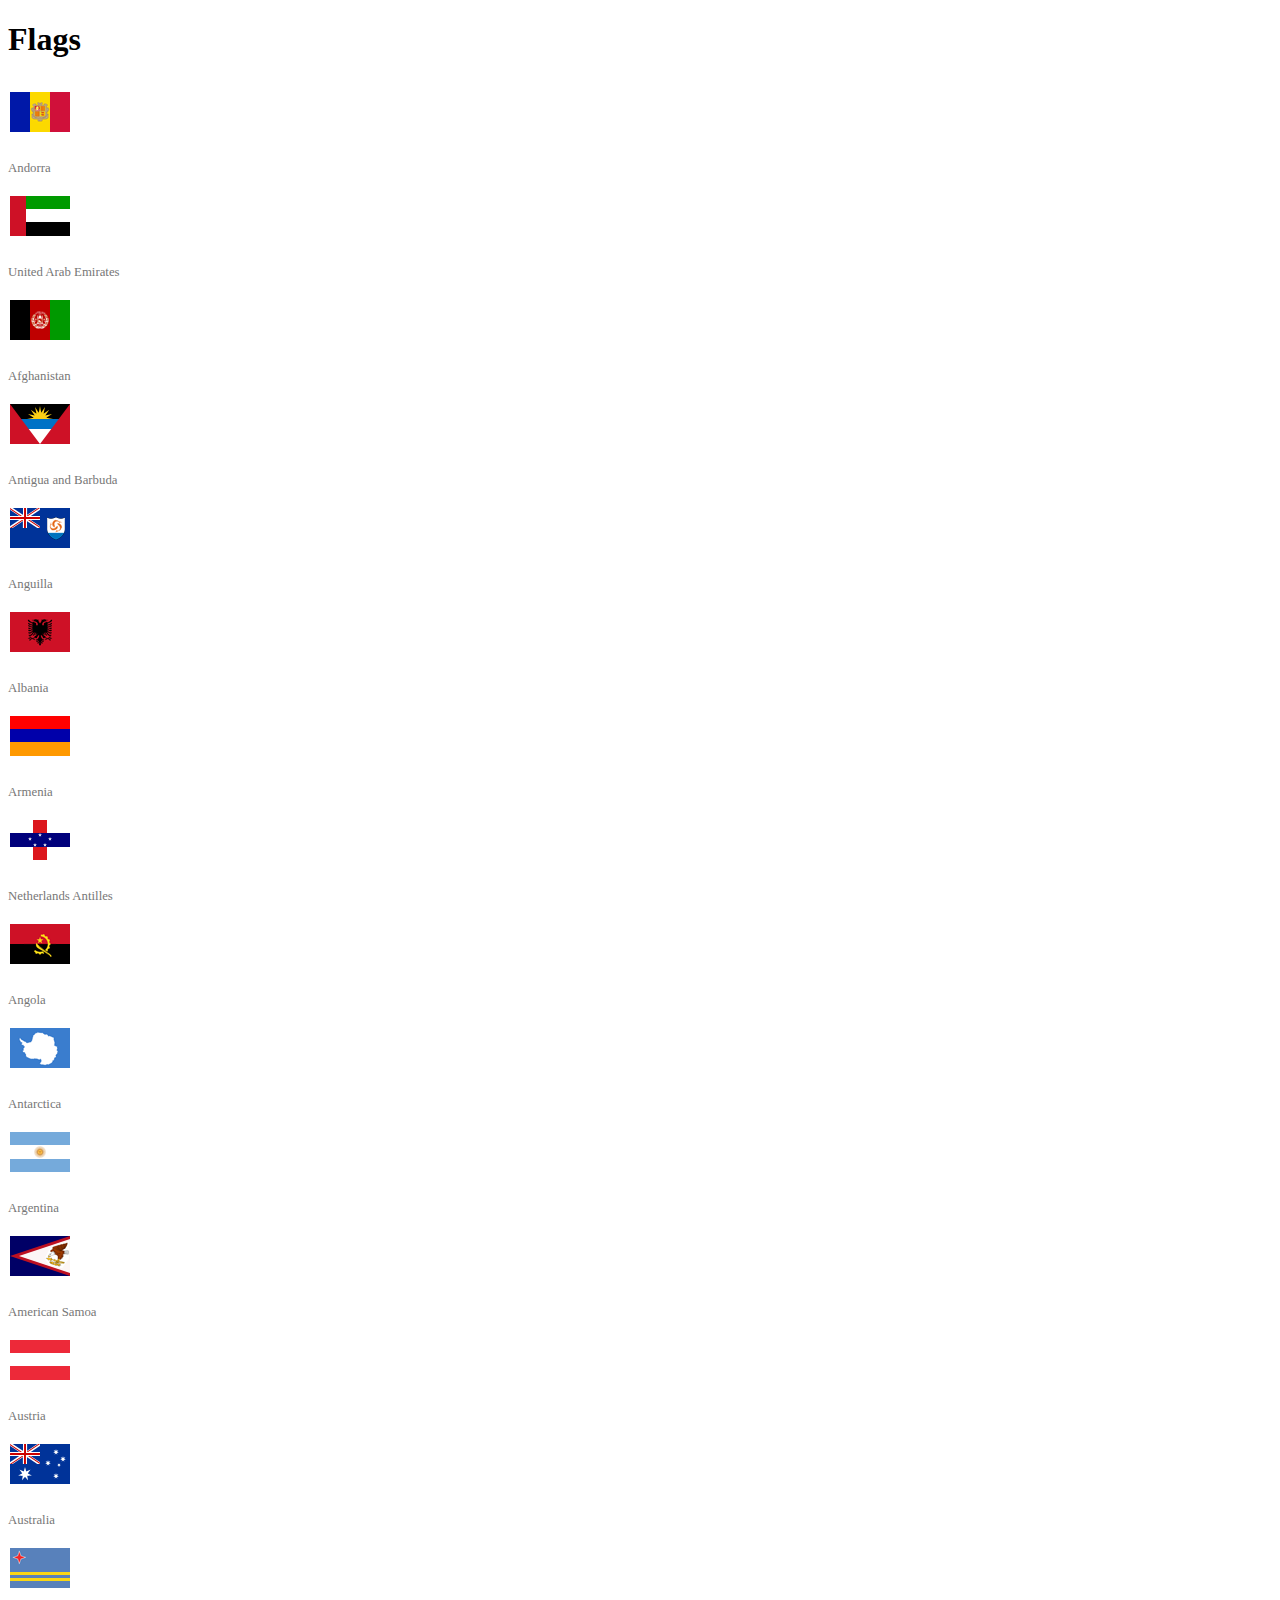
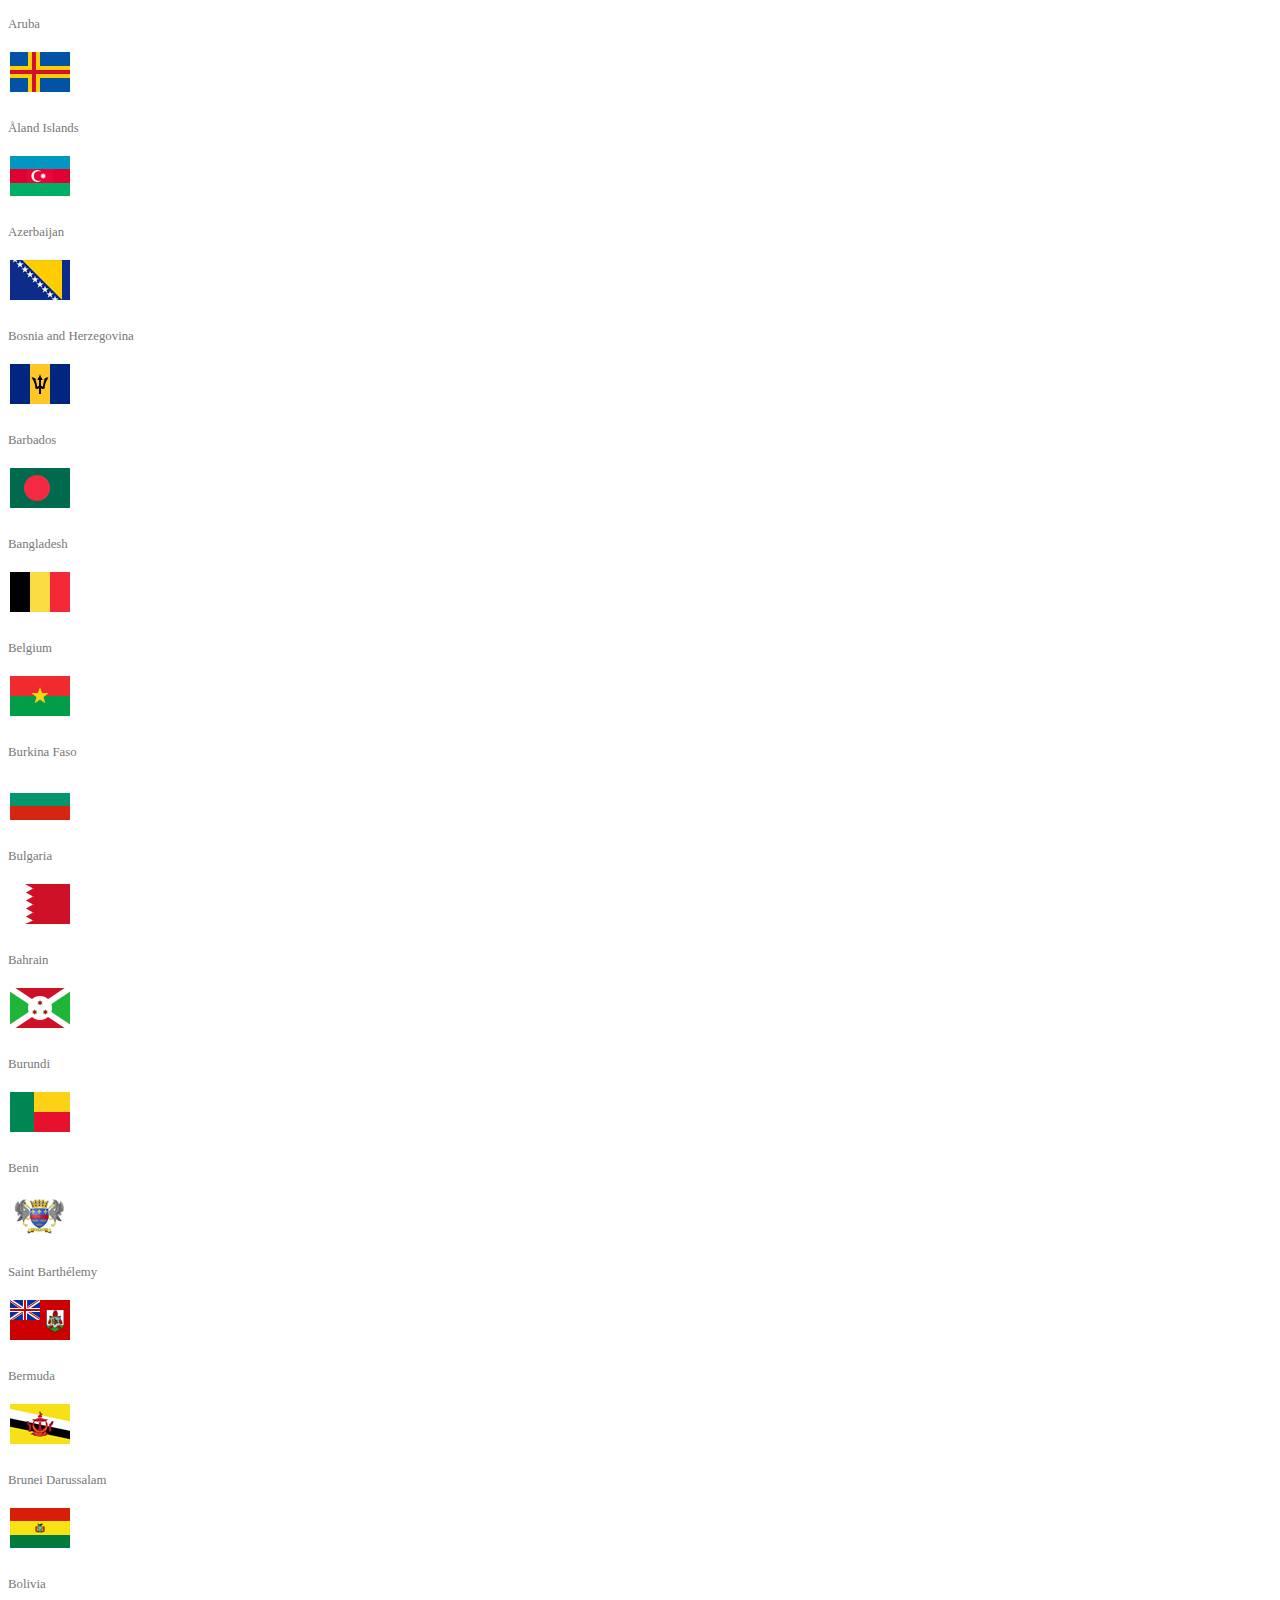
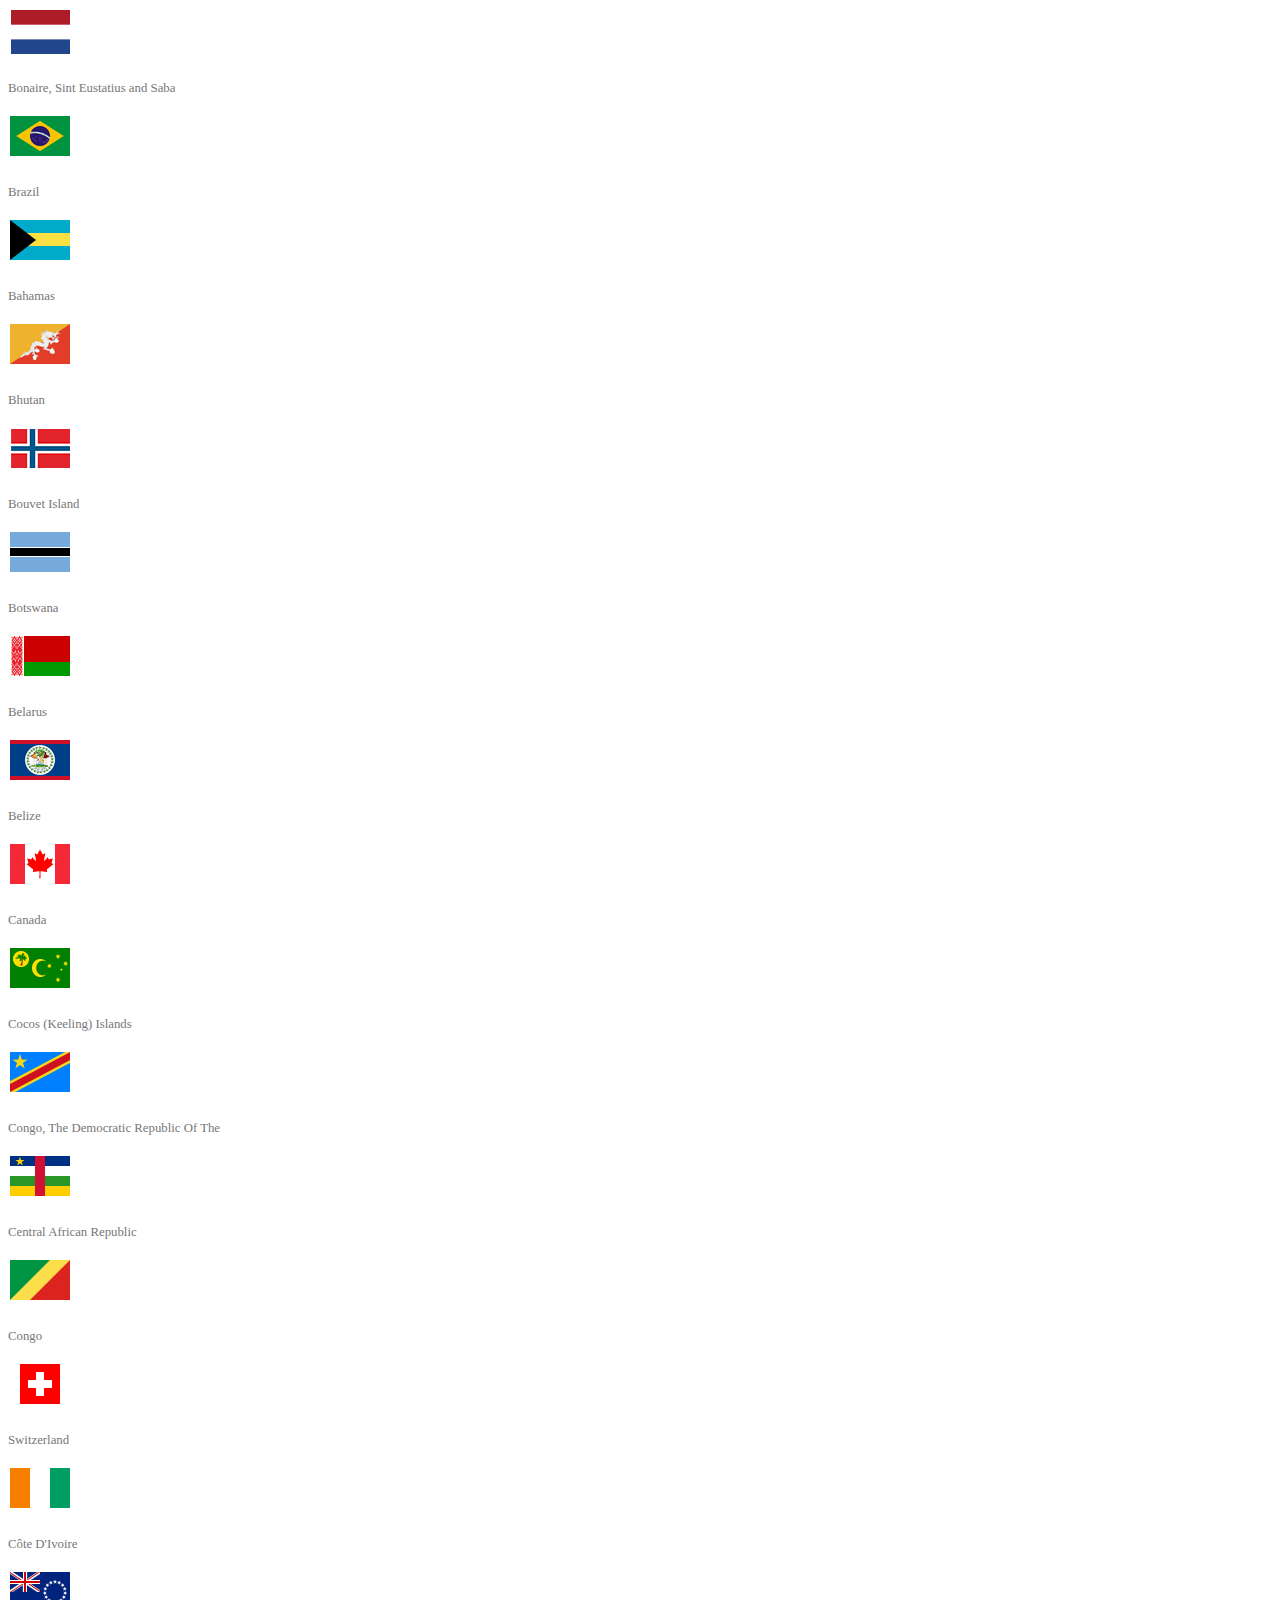
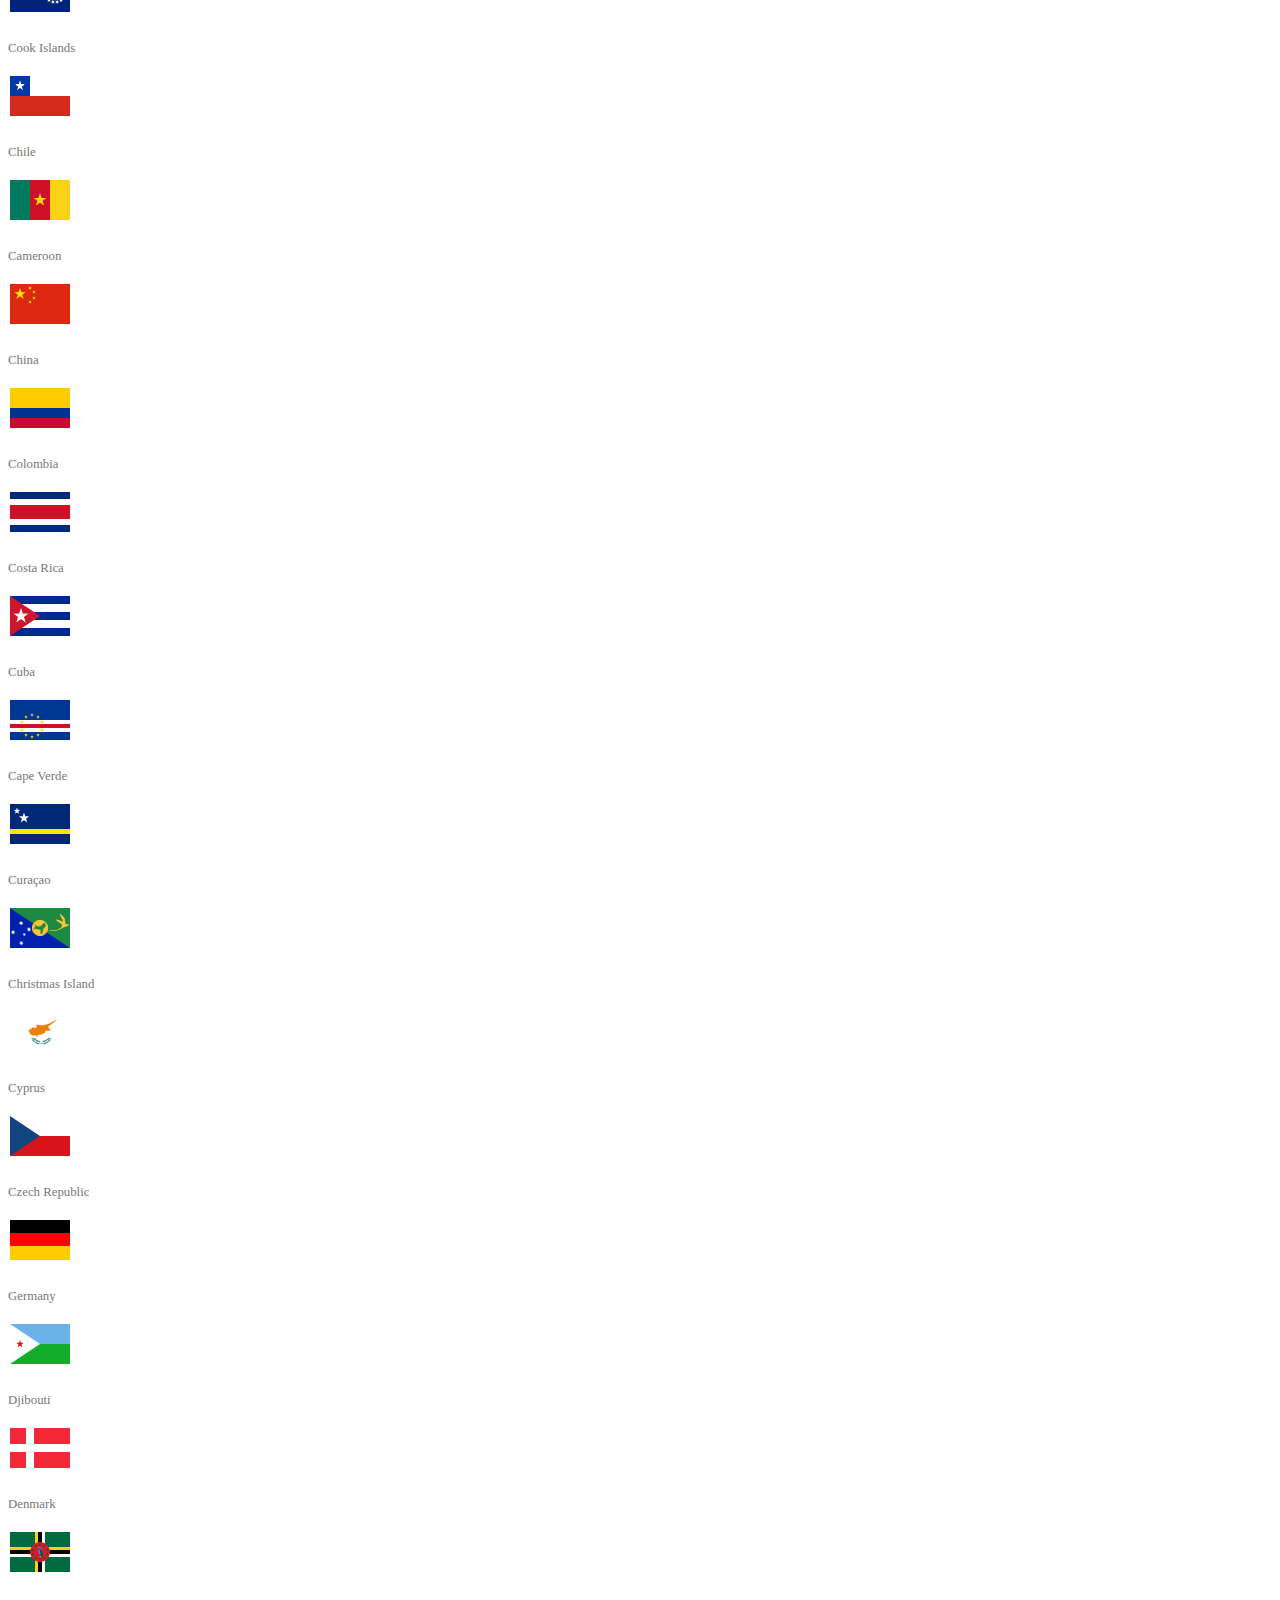
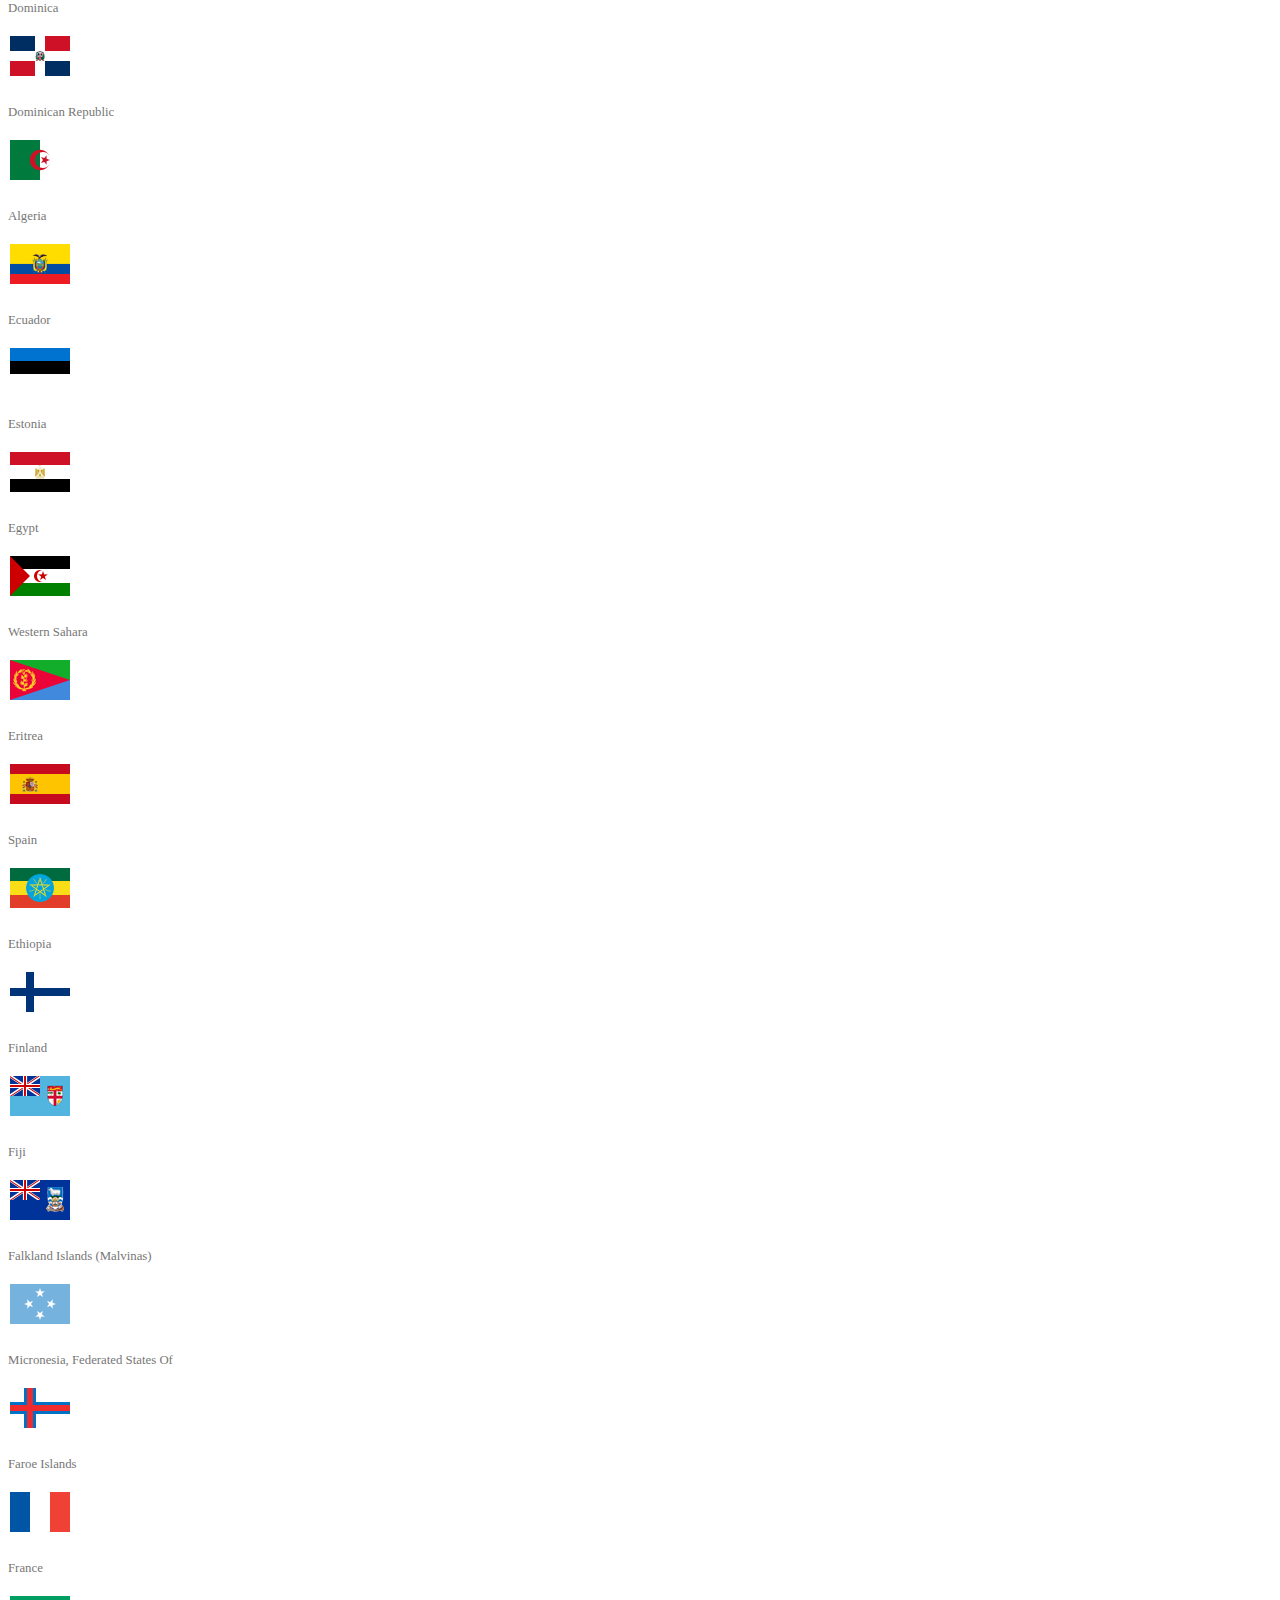
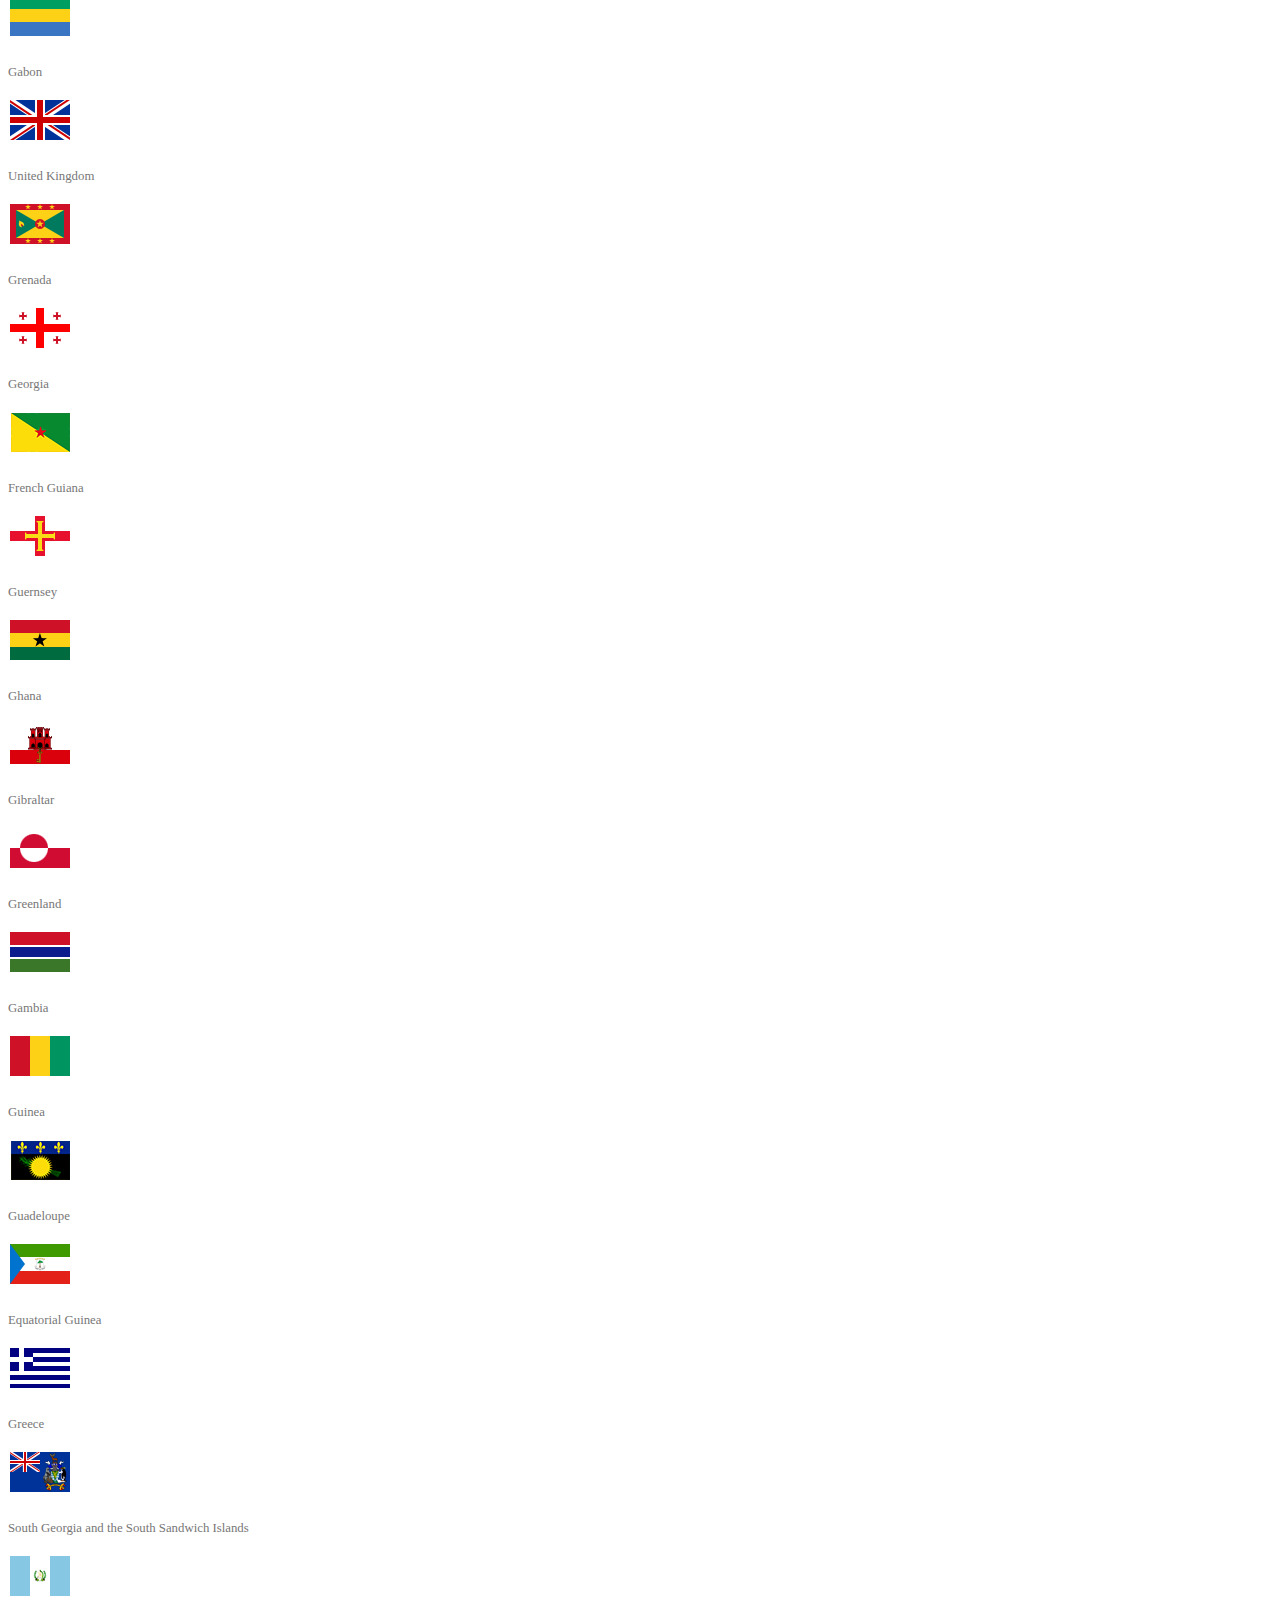
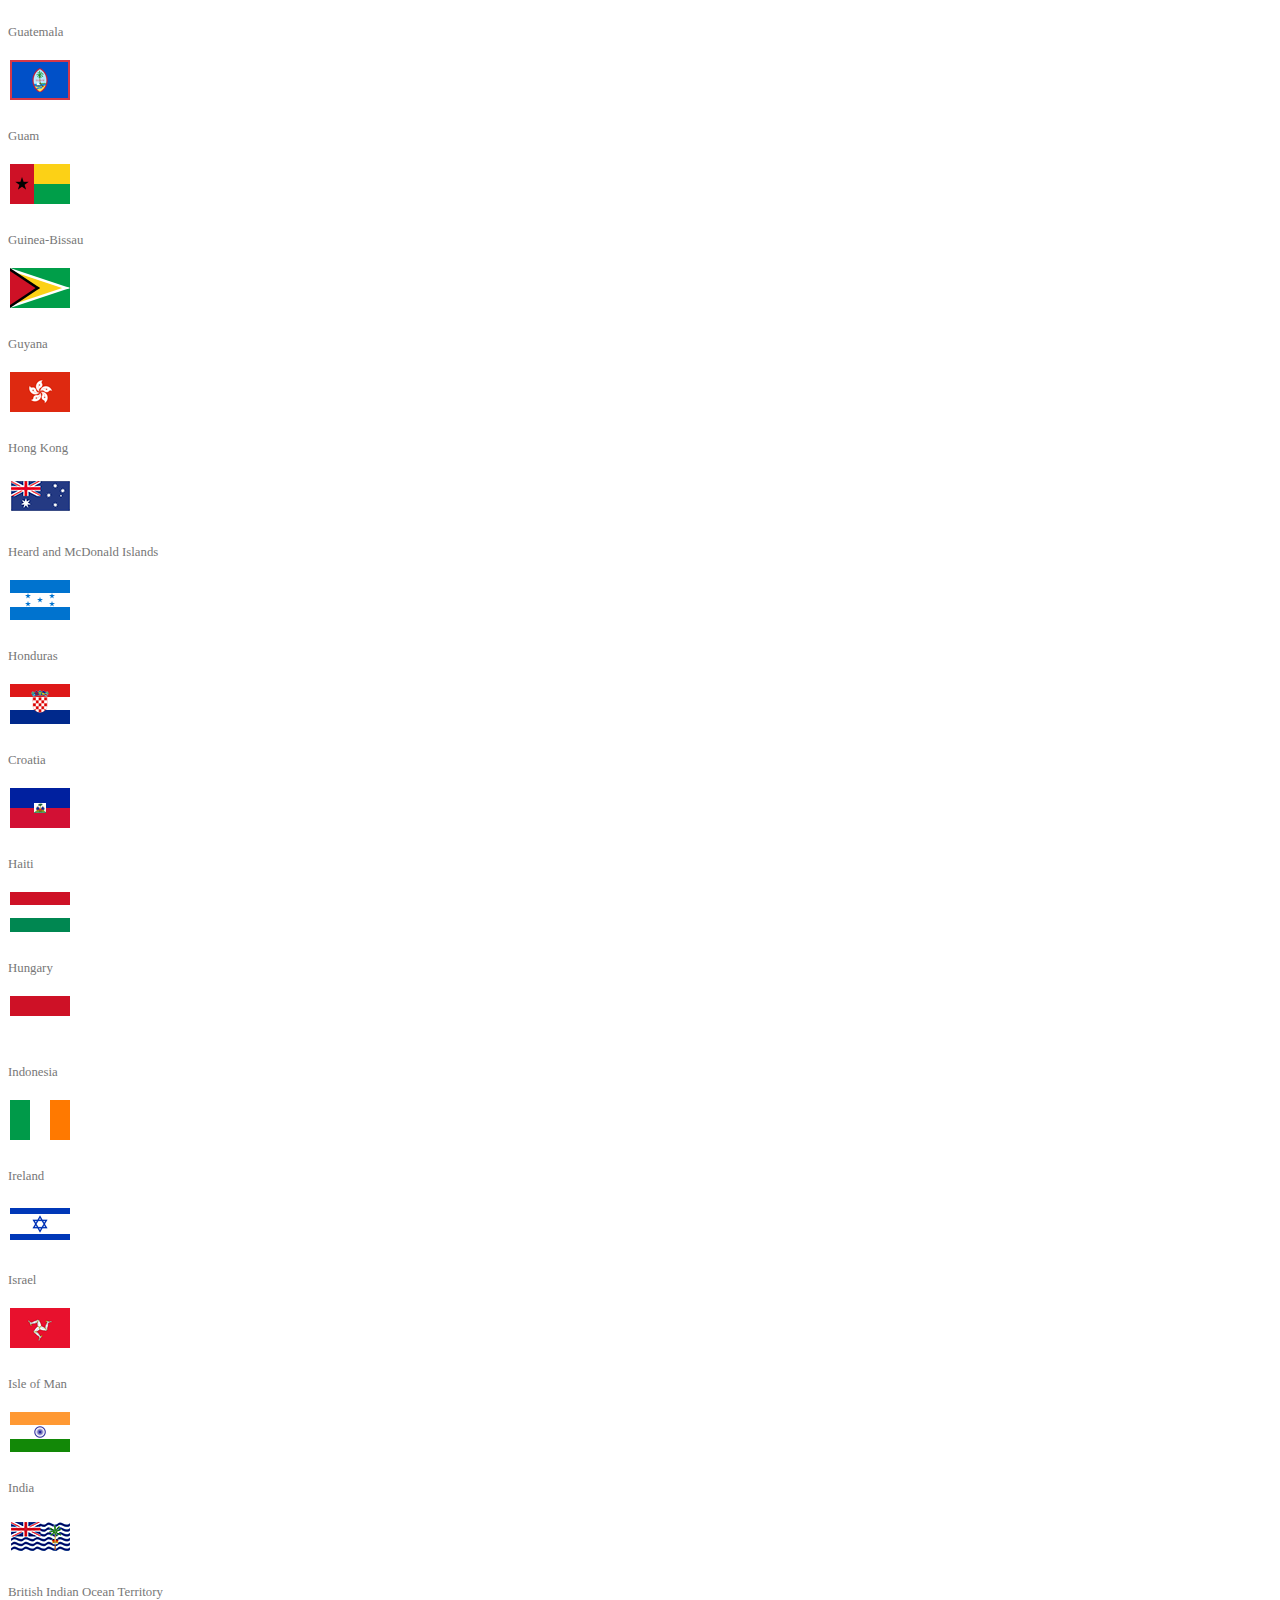
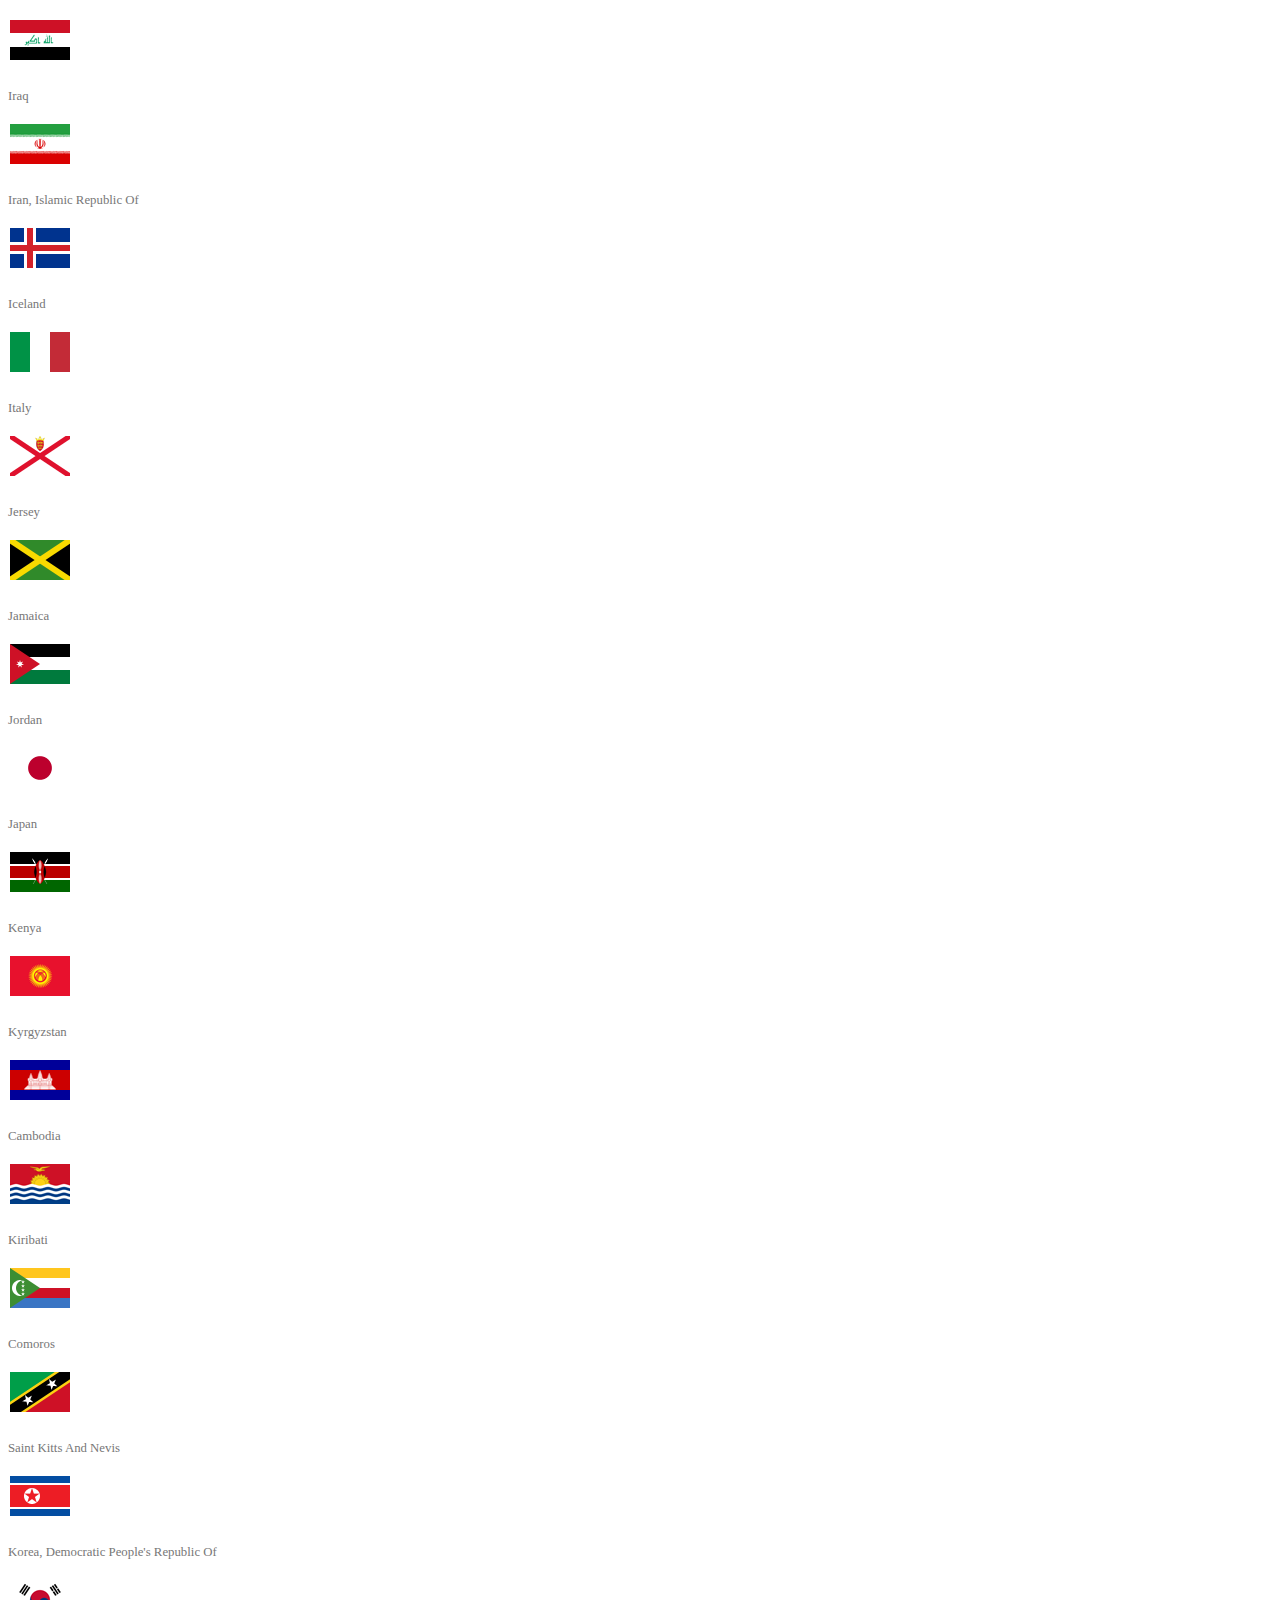
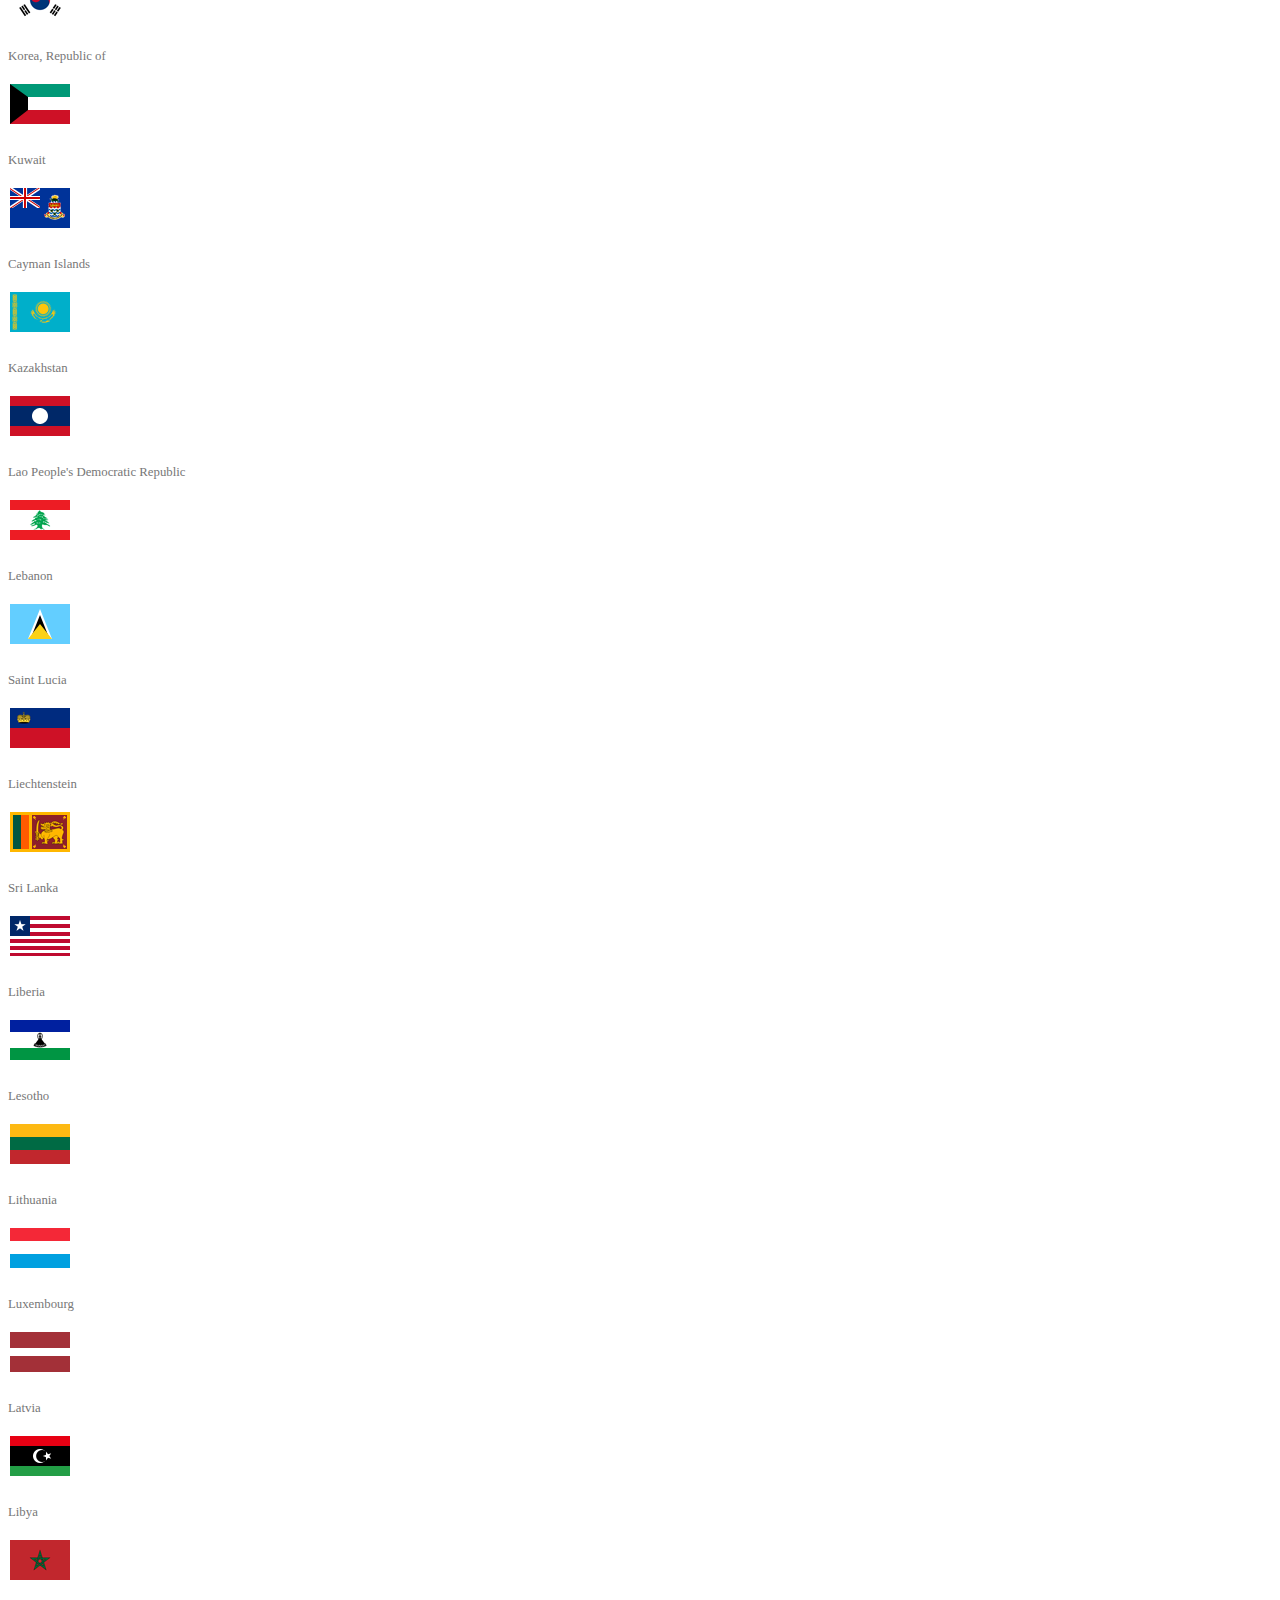
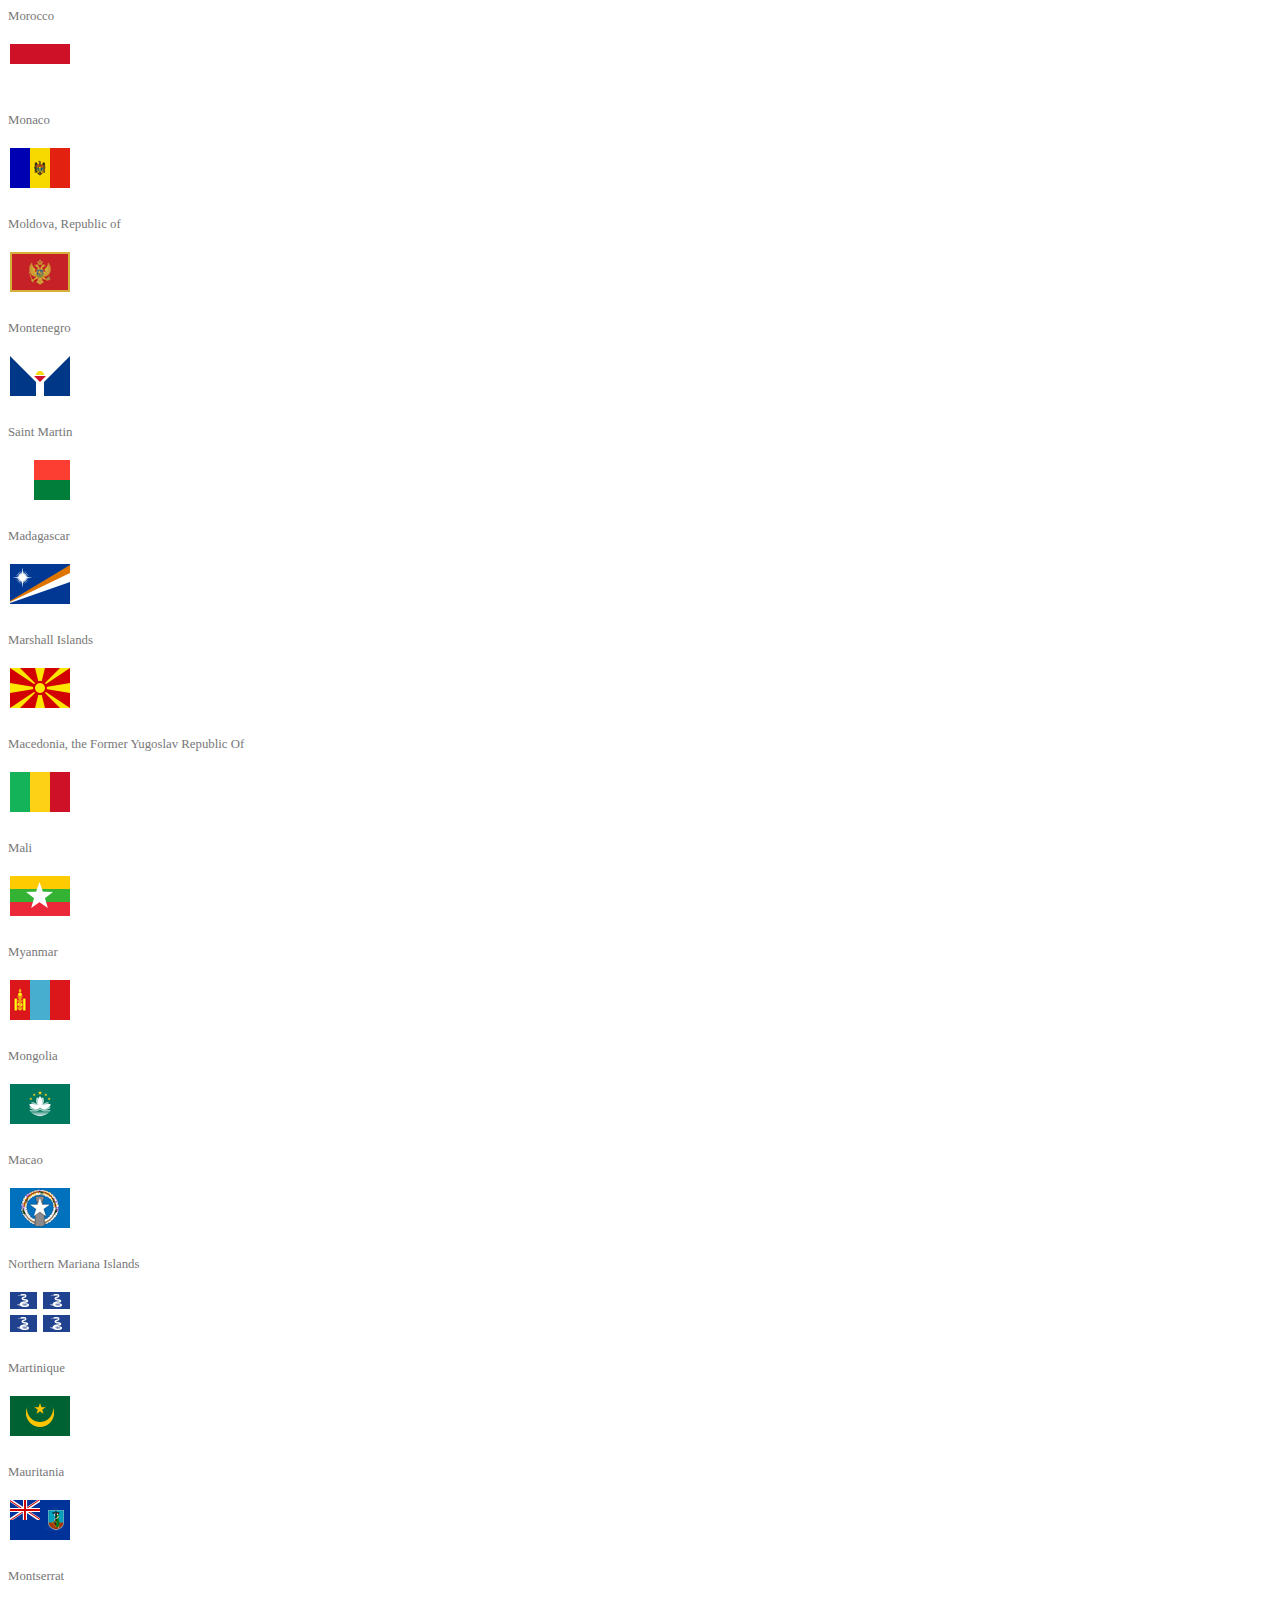
<file: Flags js/index.html>
<!DOCTYPE html>
<html lang="en">
<head>
  <meta charset="utf-8">
  <meta name="viewport" content="width=device-width, initial-scale=1">
  <link href="https://cdn.jsdelivr.net/npm/bootstrap@5.0.0-beta2/dist/css/bootstrap.min.css" rel="stylesheet" integrity="sha384-BmbxuPwQa2lc/FVzBcNJ7UAyJxM6wuqIj61tLrc4wSX0szH/Ev+nYRRuWlolflfl" crossorigin="anonymous">
  <link rel="stylesheet" href="css/style.css">
  <title>Flags</title>
</head>
<body>
  <div class="container">
    <h1 class="my-5 text-center">Flags</h1>
    <main class="row"></main>
  <div>
  <script src="https://cdn.jsdelivr.net/npm/bootstrap@5.0.0-beta2/dist/js/bootstrap.bundle.min.js" integrity="sha384-b5kHyXgcpbZJO/tY9Ul7kGkf1S0CWuKcCD38l8YkeH8z8QjE0GmW1gYU5S9FOnJ0" crossorigin="anonymous"></script>
  <script src="./js/main.js" type="module"></script>
</body>
</html>
</file>
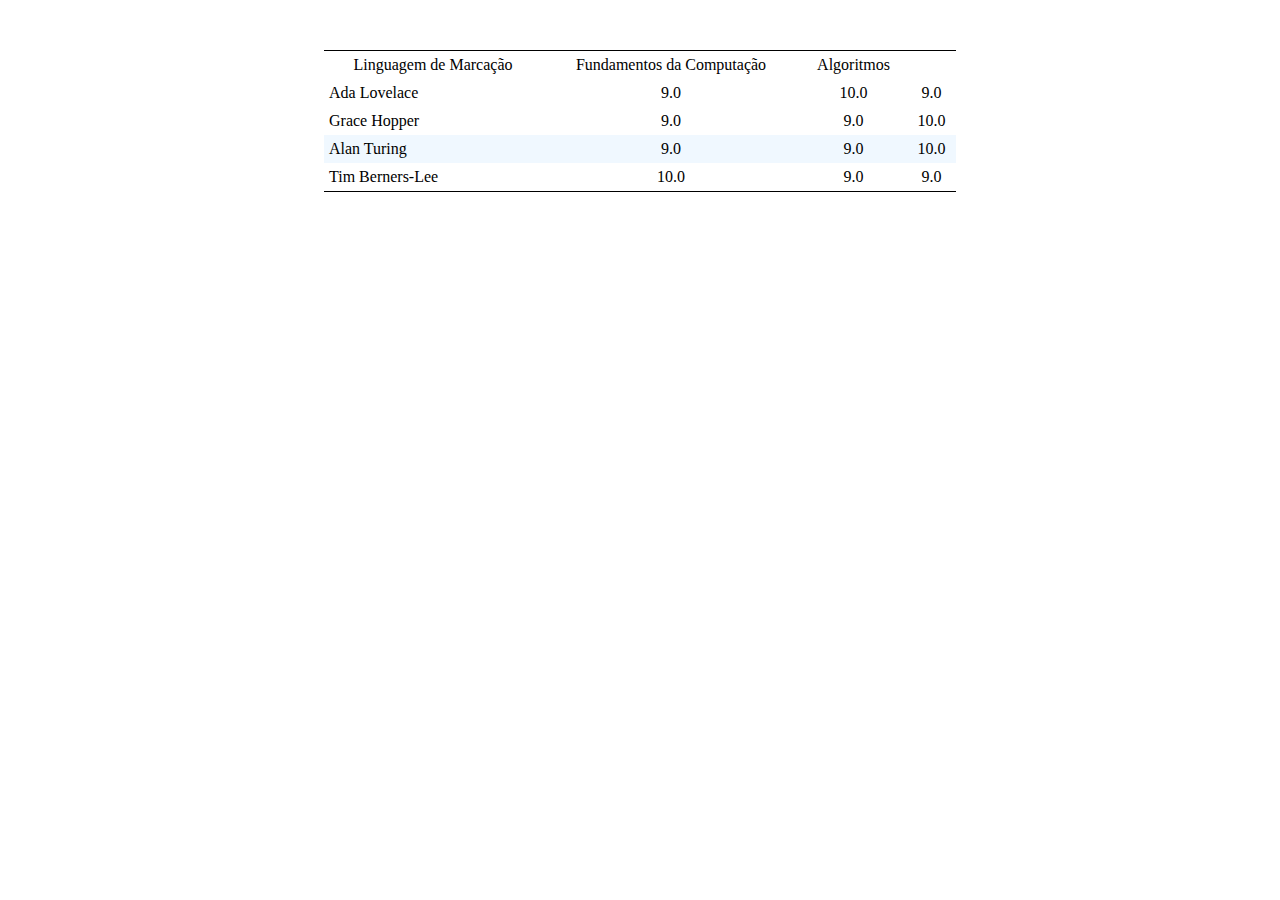
<file: tabela de notas/index.html>
<!DOCTYPE html>
<html>
	<!--
		Gere uma table que contenha as notas de disciplinas de alguns ilustres alunos,
		Os dados para preenchimento desta table estão na Figura 'exercicio-table-2.png'
		(esta ilustra a exibição esperada como resposta deste exercício).

		A table deve seguir os seguintes padrões de estilos:

		1) Todo o texto deverá estar centralizado, exceto os nomes dos alunos que deverão
		estar com alinhamento a esquerda.

		2) Largura (width) em 50%, min-width de 300px, e com margin auto;

		3) Bordas com collapse

		4) Margem de distância do topo de 50px;

		5) borda do topo e da base com 1px solid black;

		6) As linhas ímpares, que contém os nomes dos alunos, deverão estar com o plano
		de fundo na cor rgb(240,248,255).
	-->
<head>
	<title>Notas dos Alunos</title>
	<meta charset="utf-8">
    <link rel="stylesheet" href="Estilização Notas.css">
</head>
<body>
    <table>
        <thead>
            <tr>
                <td>Linguagem de Marcação</td>
                <td>Fundamentos da Computação</td>
                <td>Algoritmos</td>
            </tr>
        </thead>
        <tbody>
			<tr class="IMPAS">
				<td class="PAR">Ada Lovelace</td>
				<td>9.0</td>
				<td>10.0</td>
				<td>9.0</td>
			</tr>
			<tr>
				<td class="PAR">Grace Hopper</td>
				<td>9.0</td>
				<td>9.0</td>
				<td>10.0</td>
			</tr>
			<tr class="IMPAR">
				<td  class="PAR">Alan Turing</td>
				<td>9.0</td>
				<td>9.0</td>
				<td>10.0</td>
			</tr>
			<tr>
				<td  class="PAR">Tim Berners-Lee</td>
				<td>10.0</td>
				<td>9.0</td>
				<td>9.0</td>
			</tr>
		</tbody>
    </table>

<!--
	Linguagem de Marcação
	Fundamentos da Computação
	Algoritmos

	Ada Lovelace
	9.0
	10.0
	9.0

	Grace Hopper
	9.0
	9.0
	10.0

	Alan Turing
	9.0
	9.0
	10.0

	Tim Berners-Lee
	10.0
	9.0
	9.0
-->



</body>
</html>
</file>
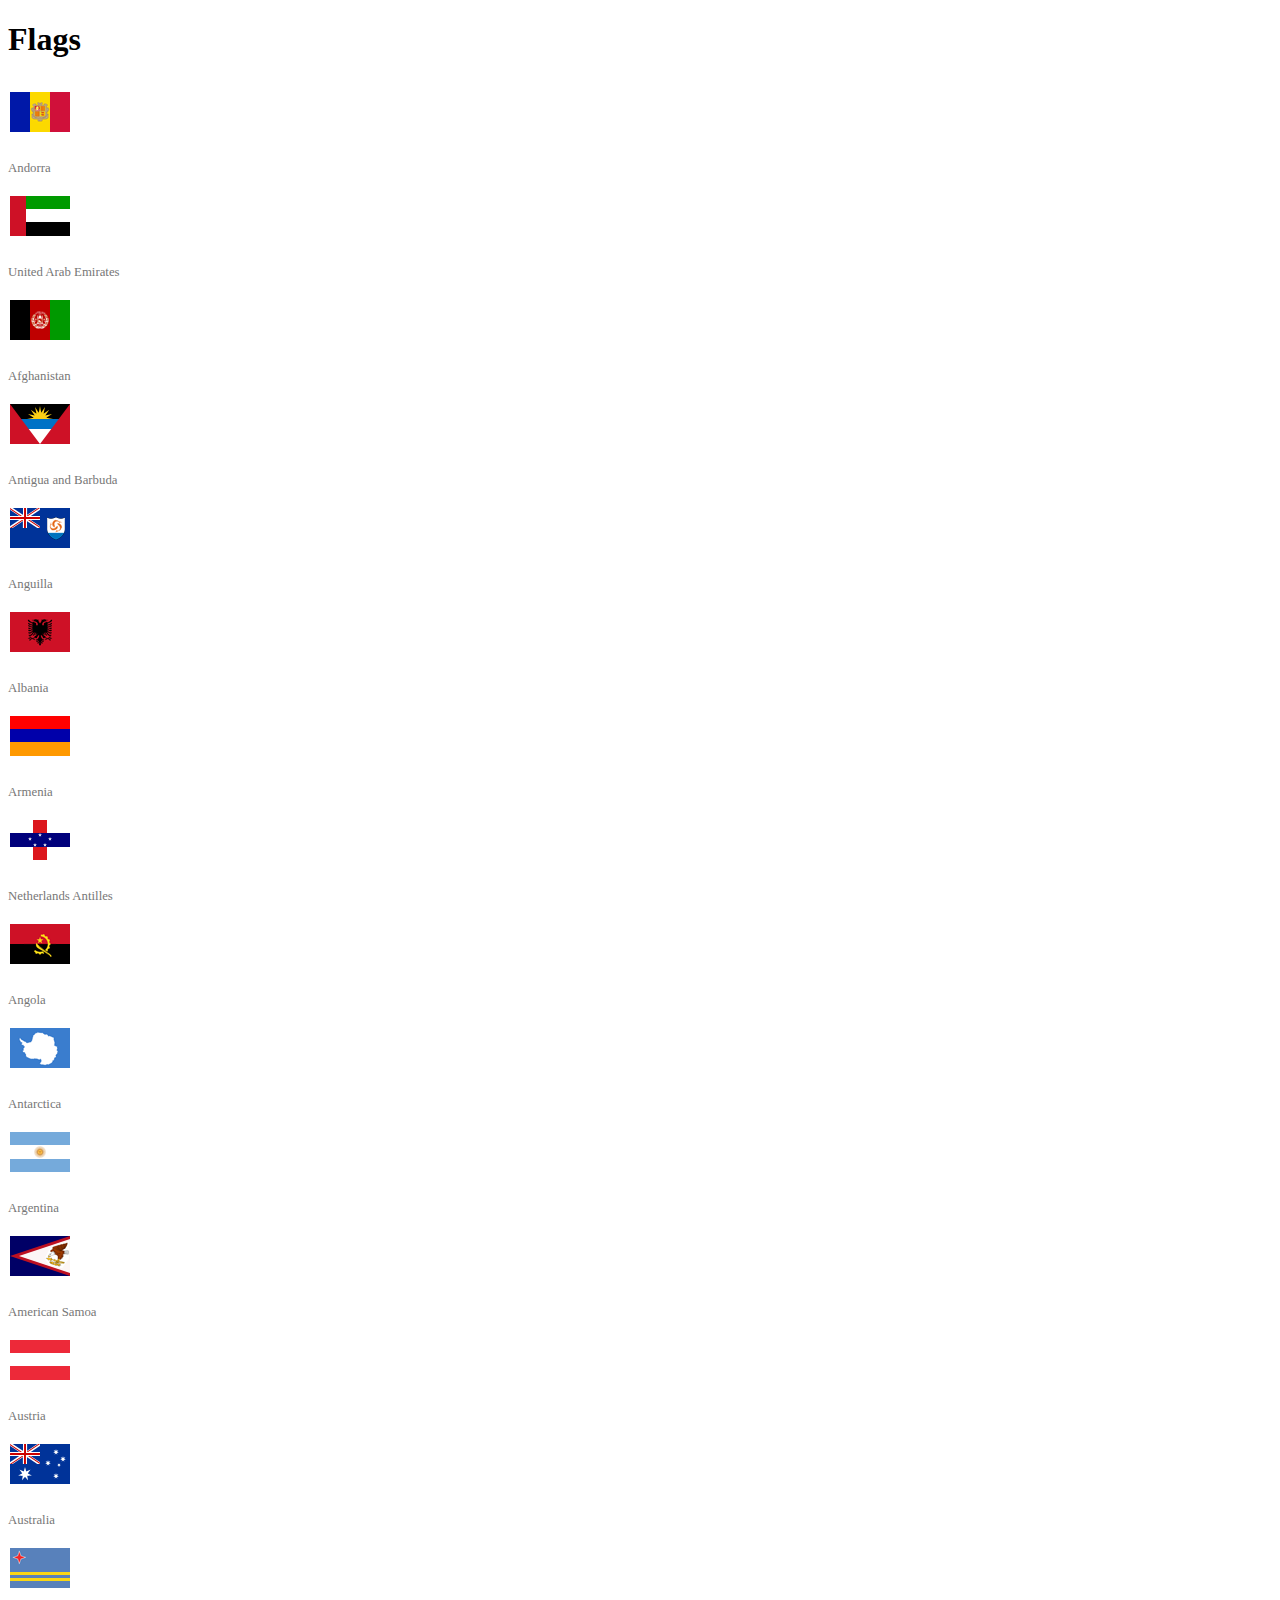
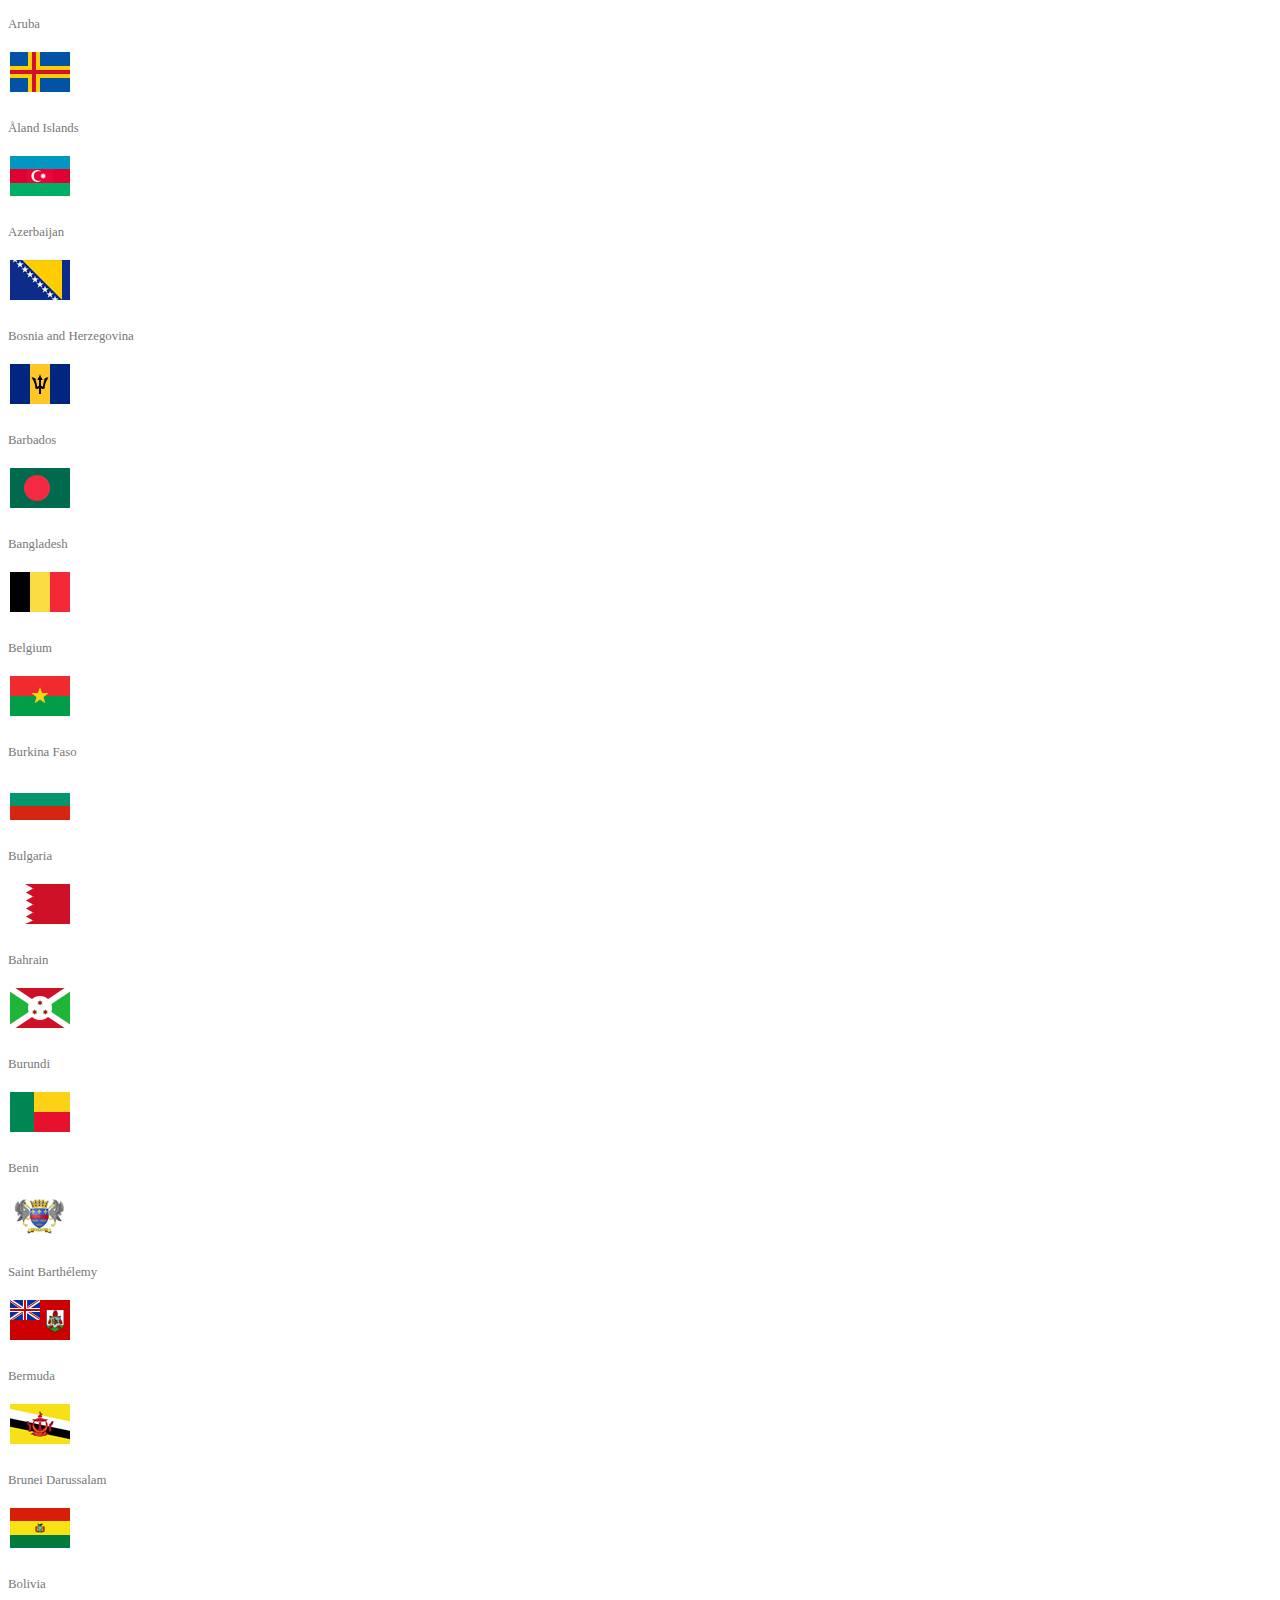
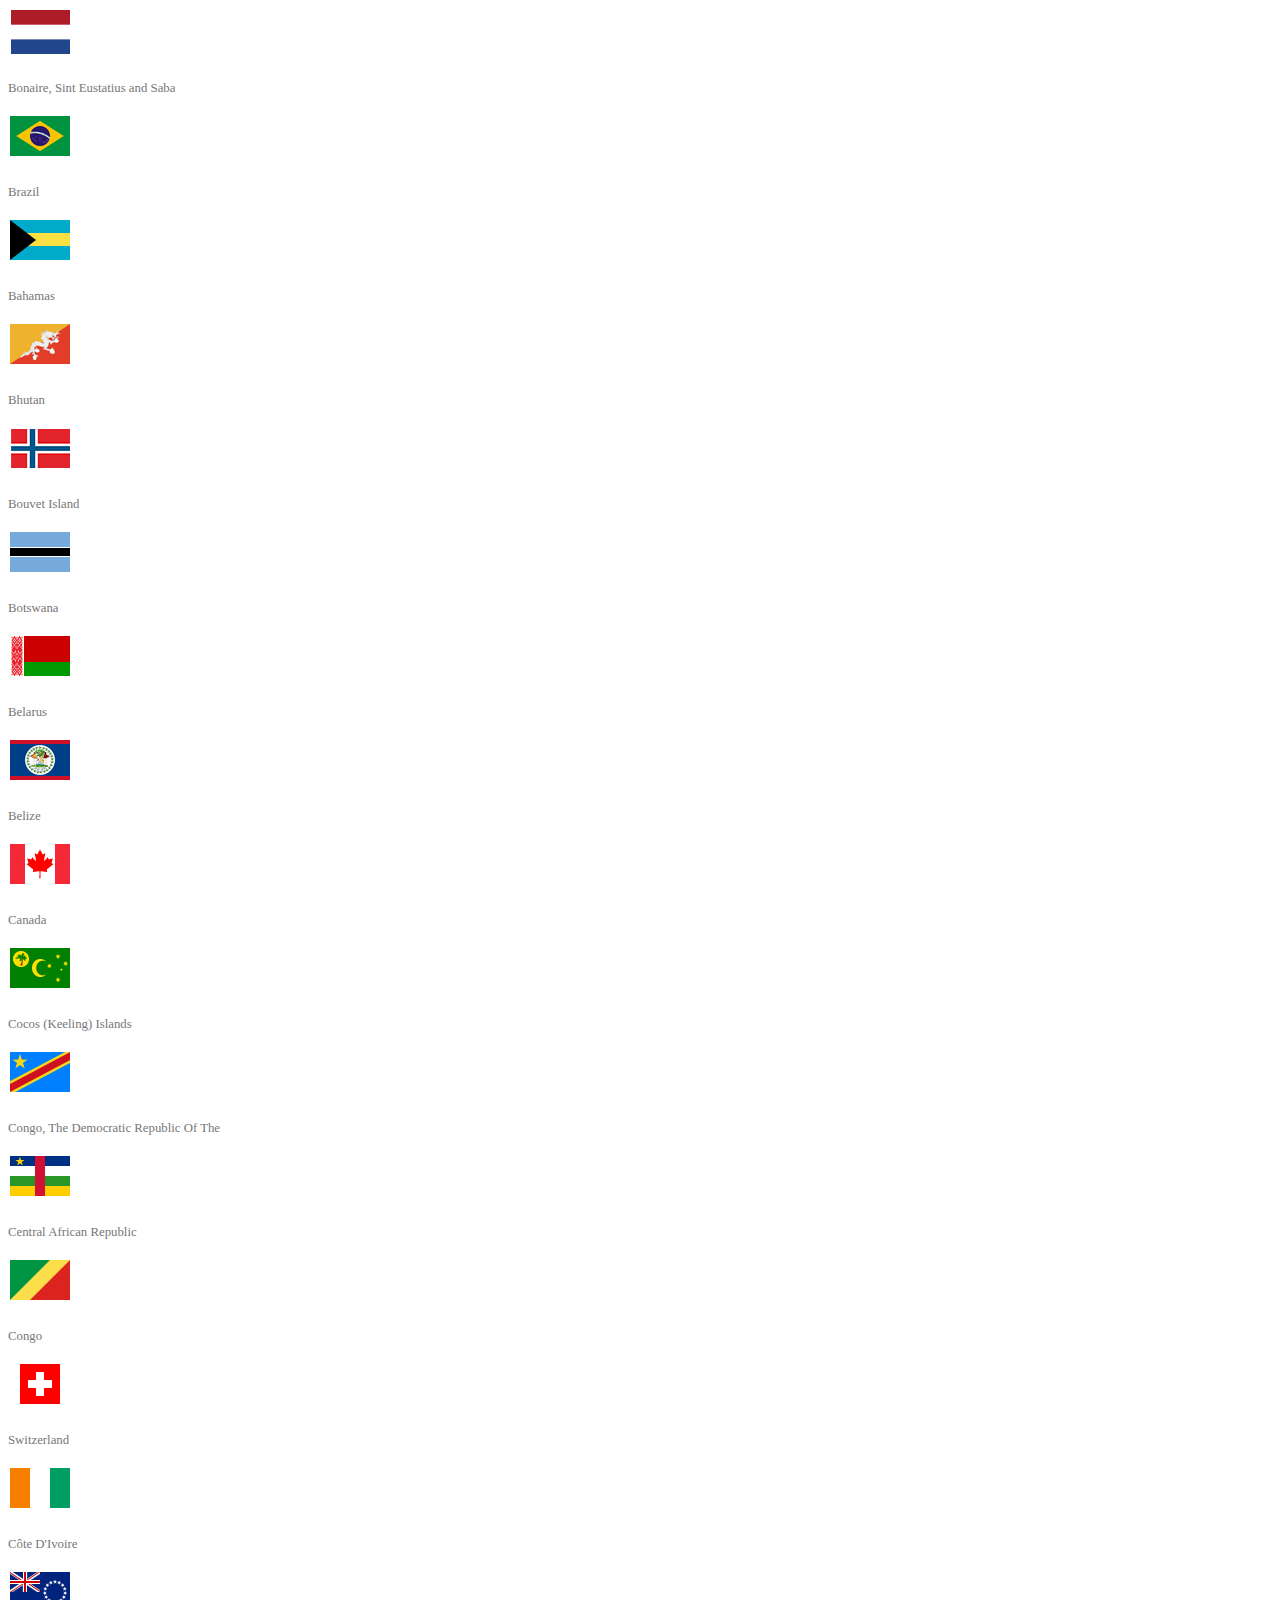
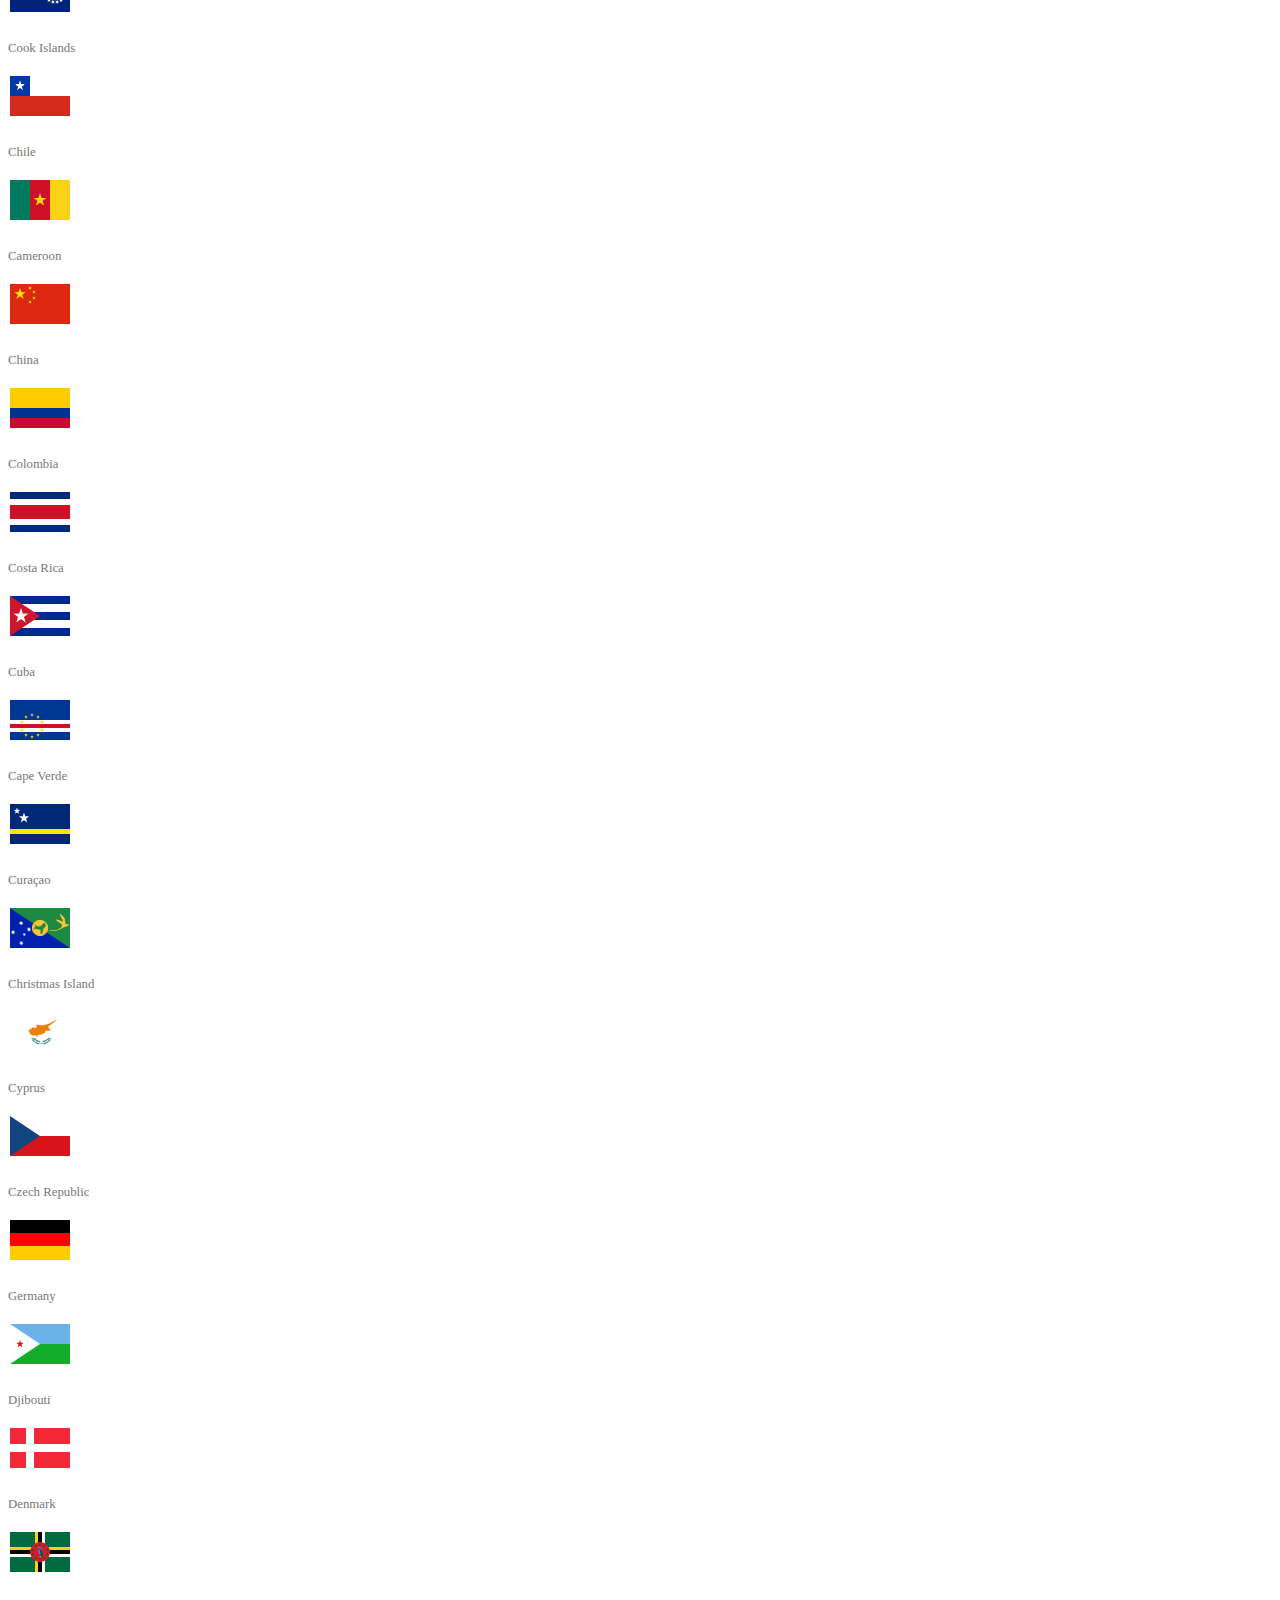
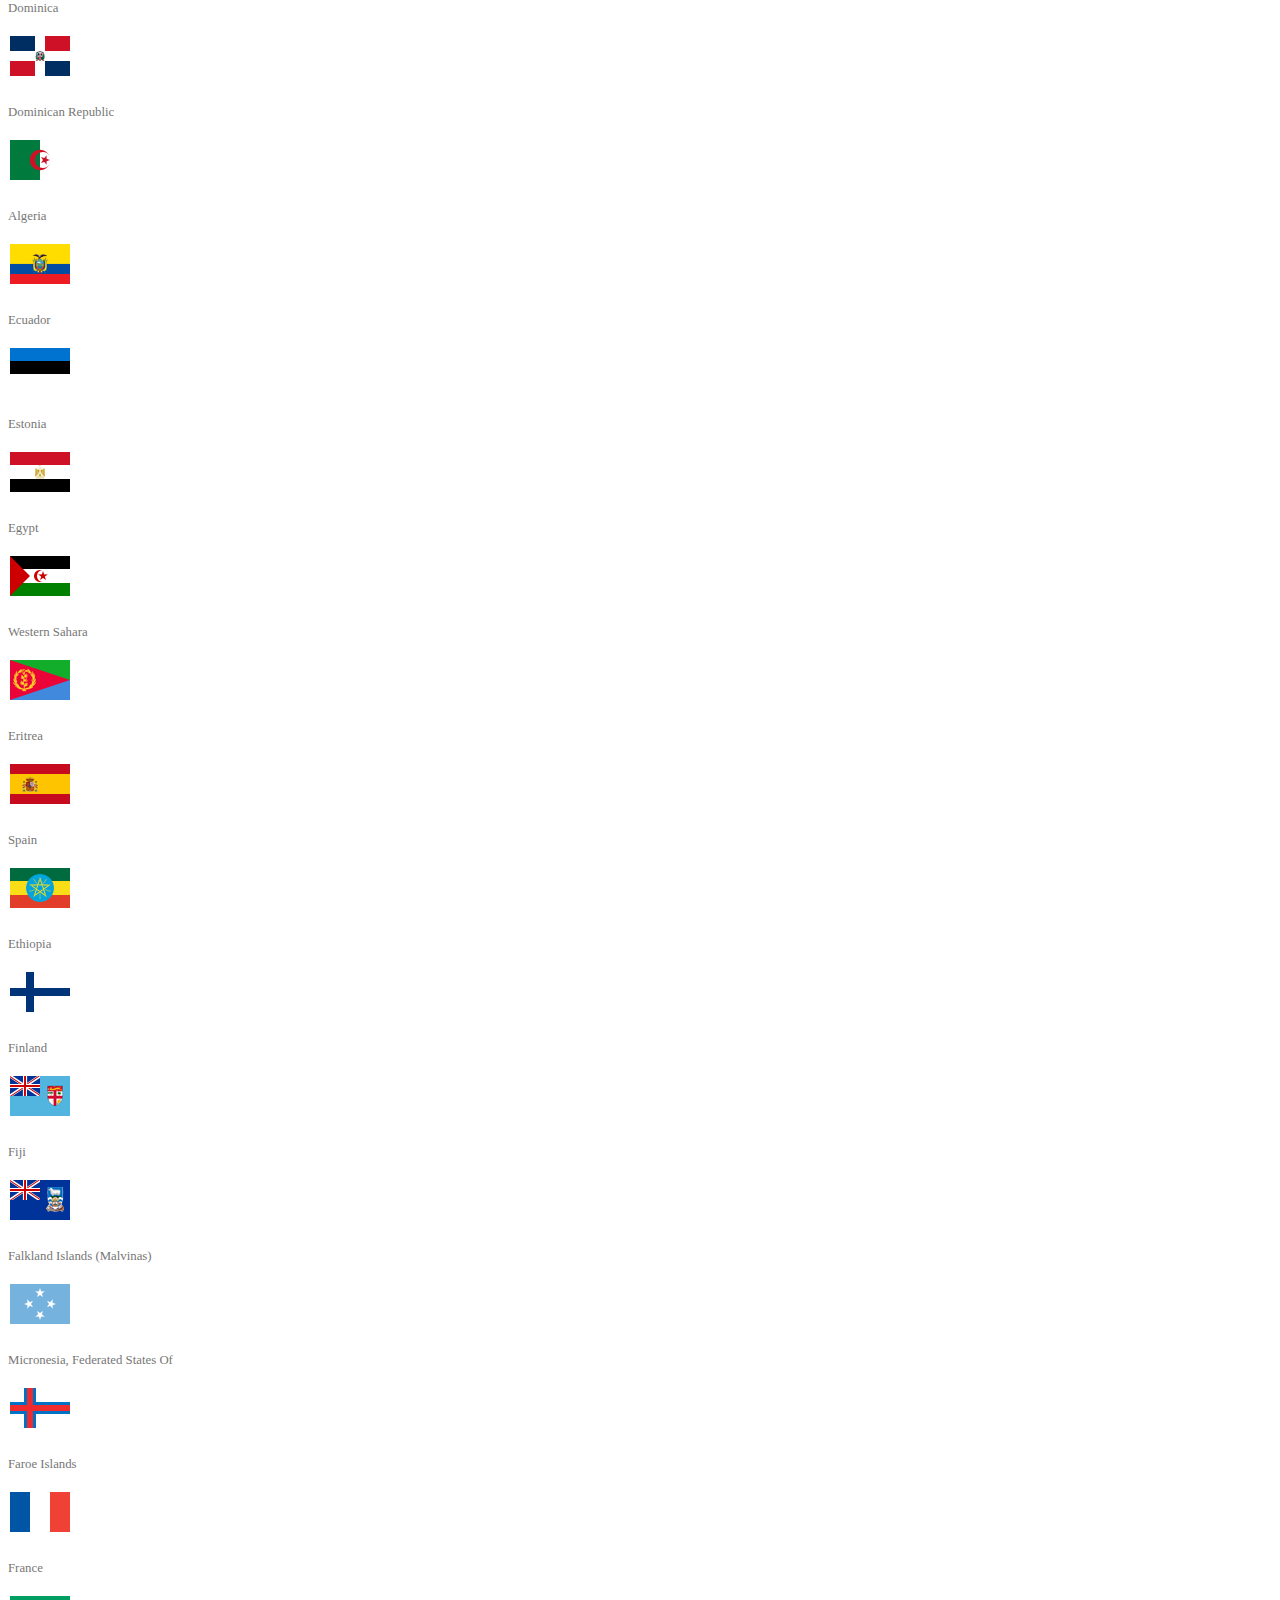
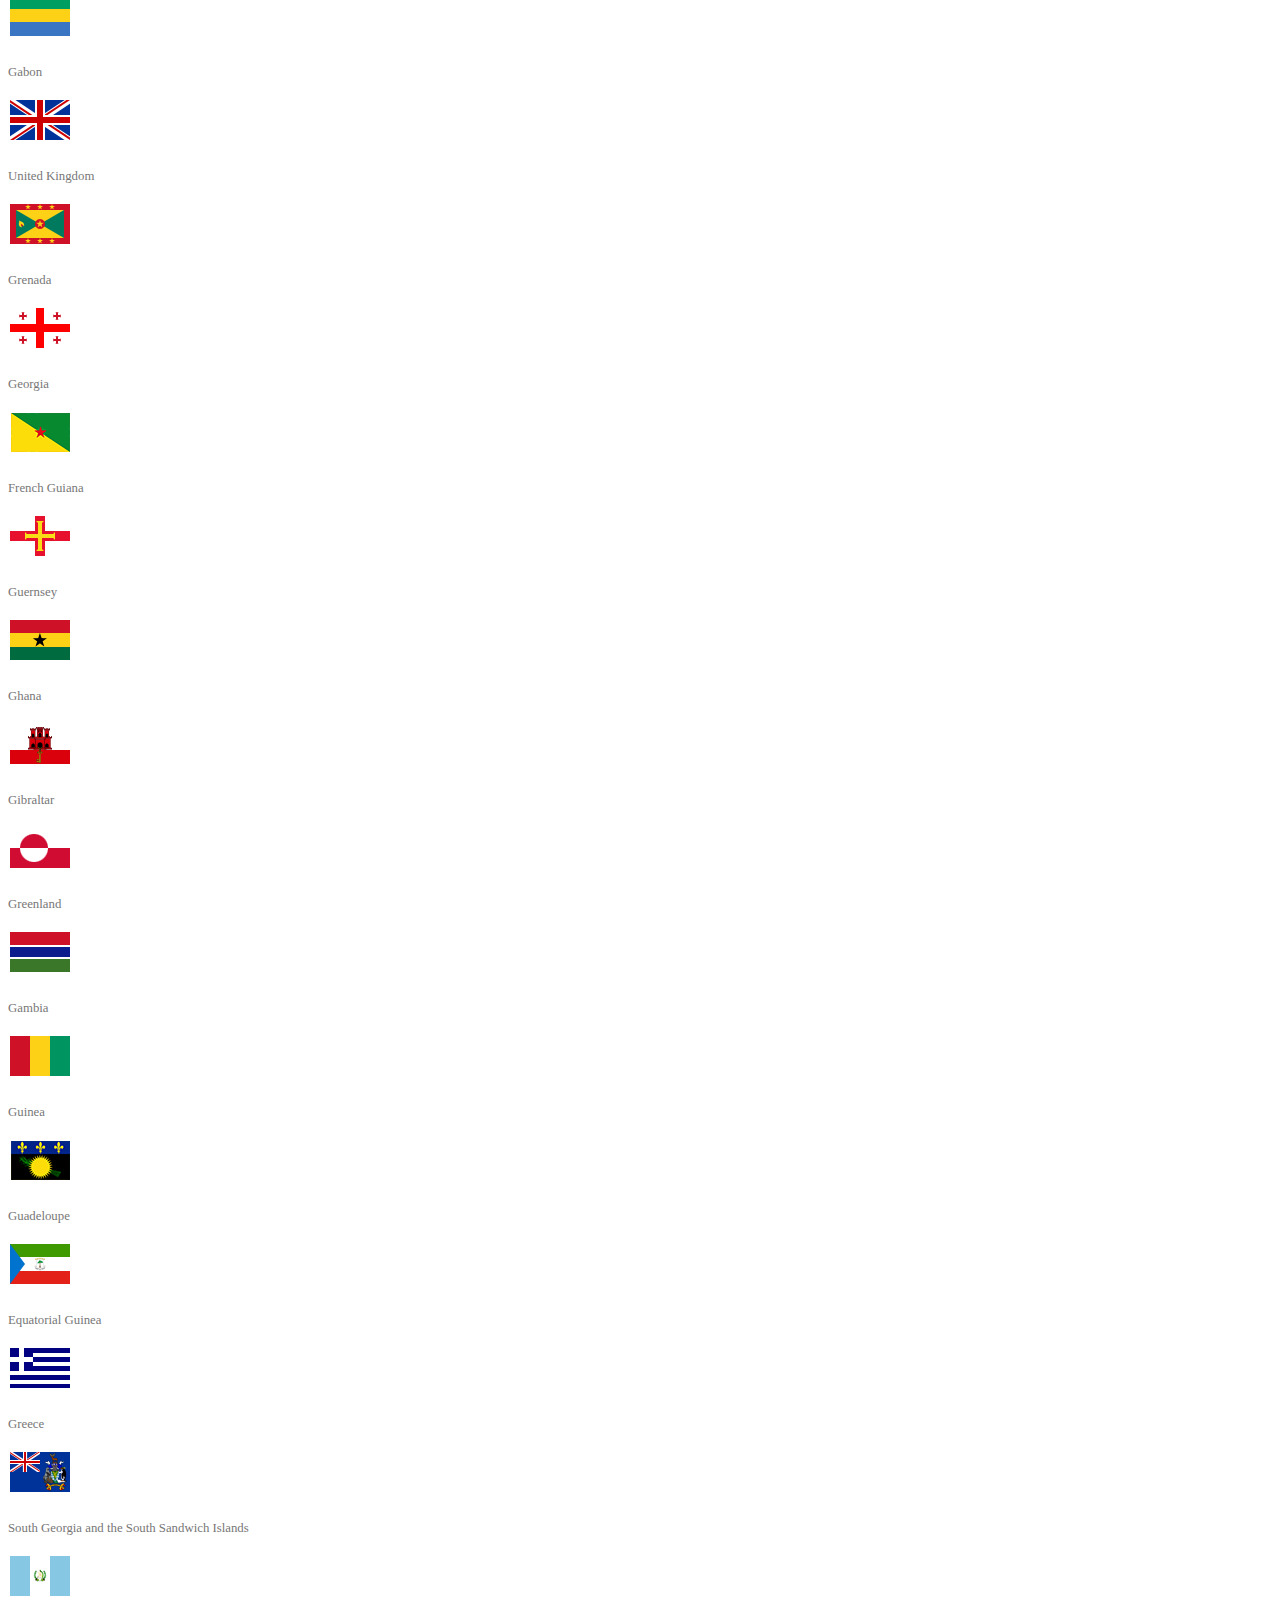
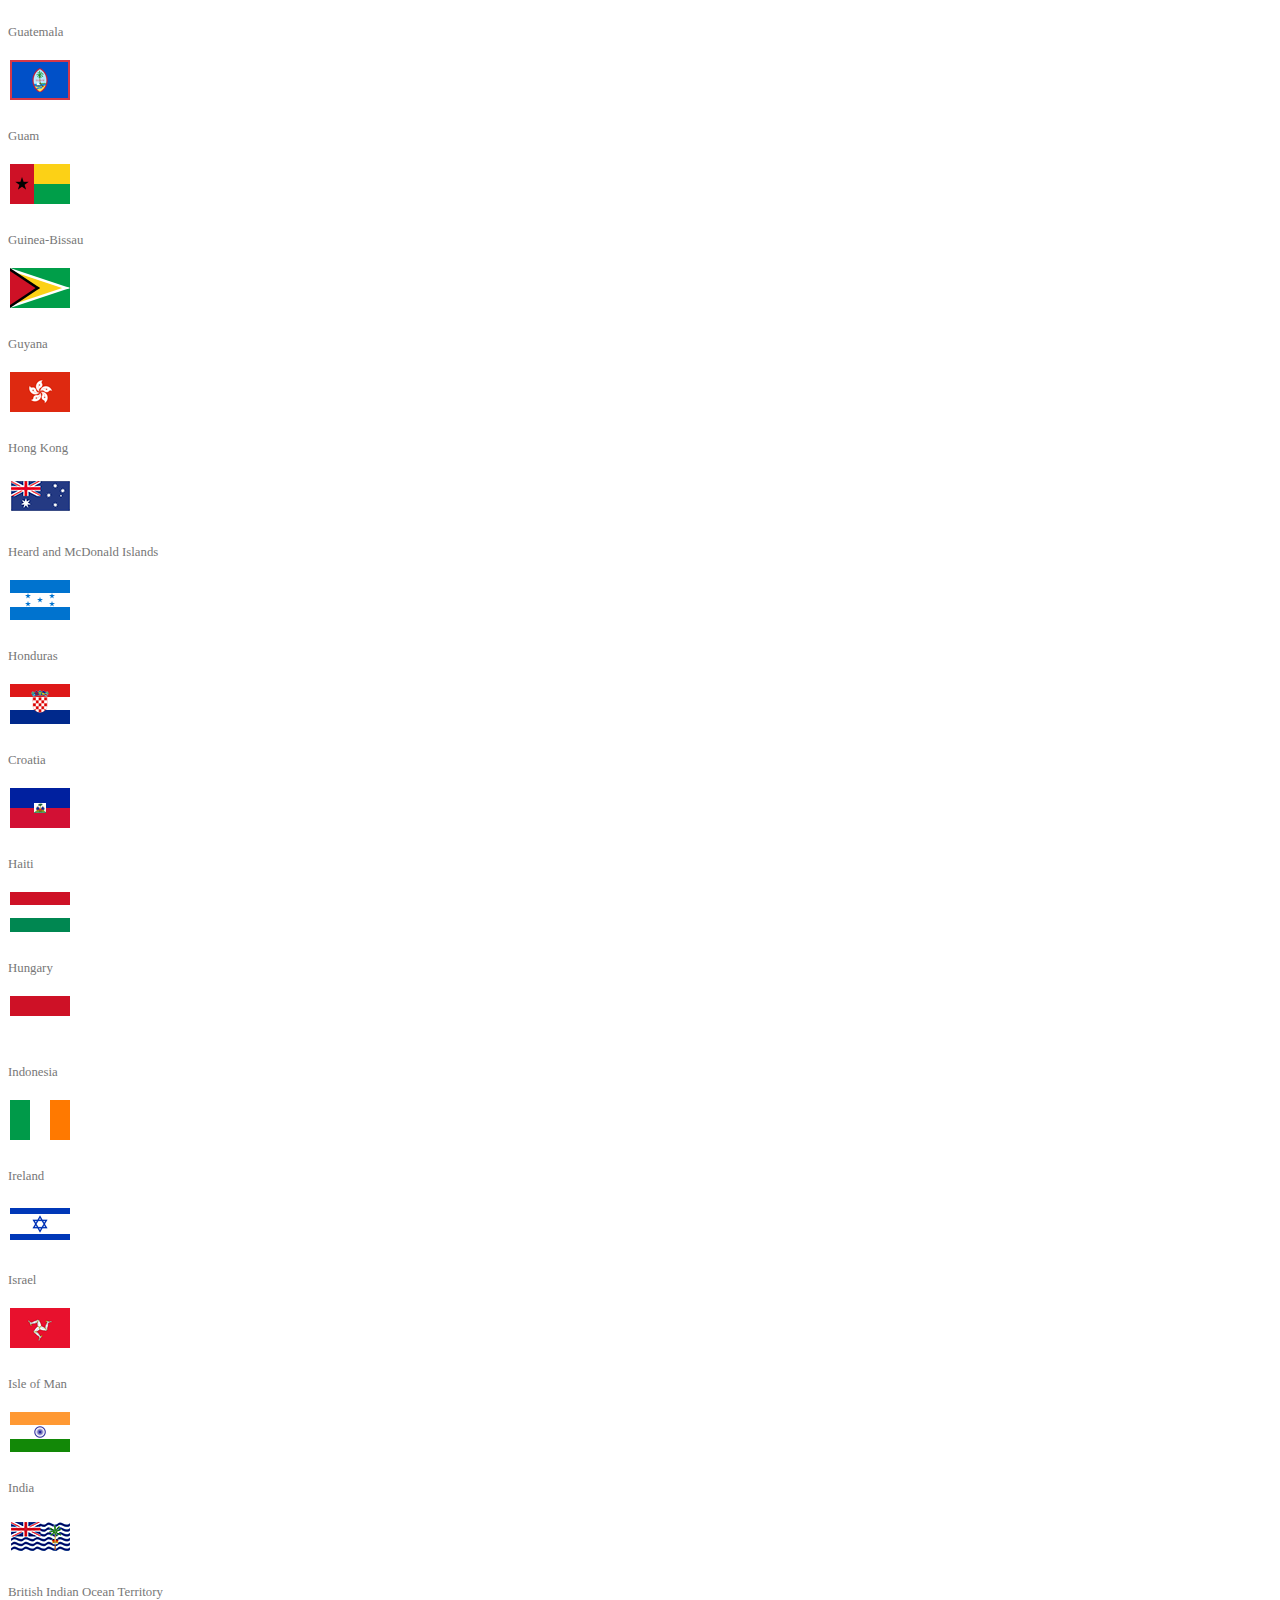
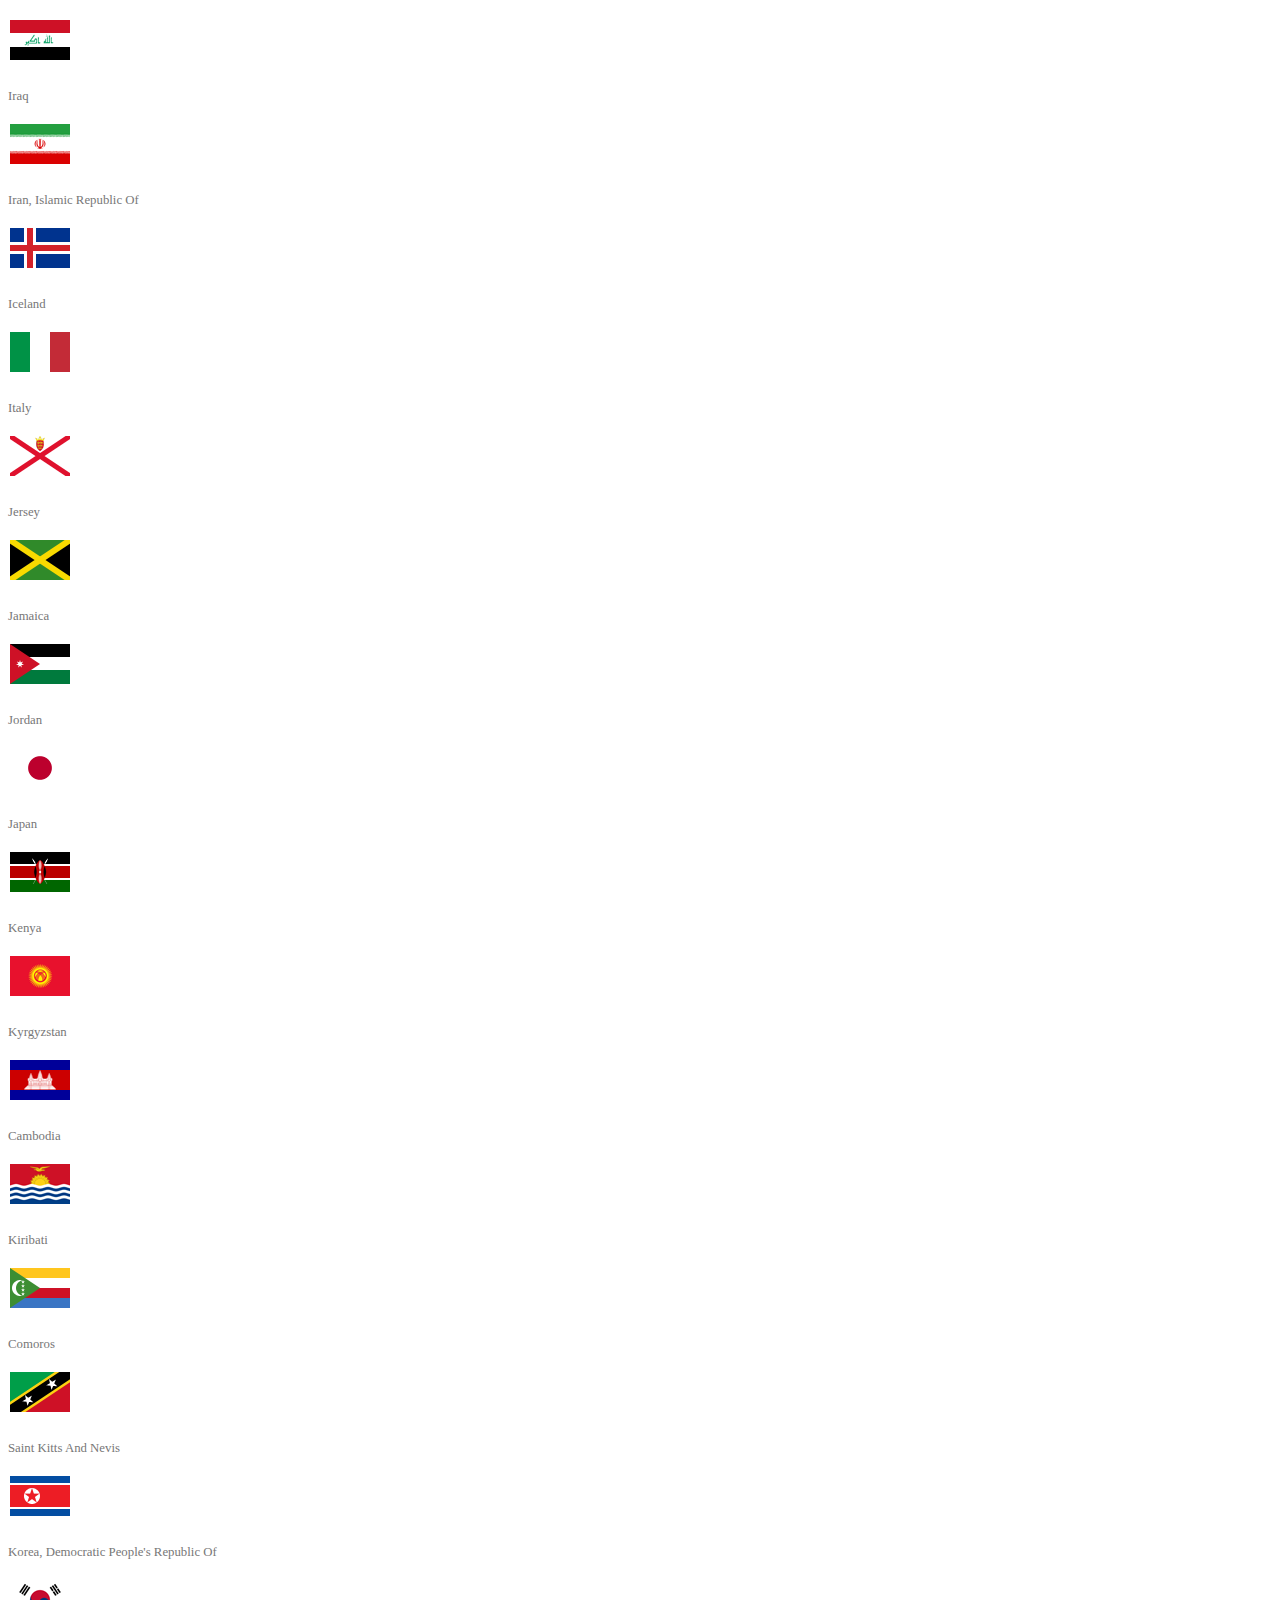
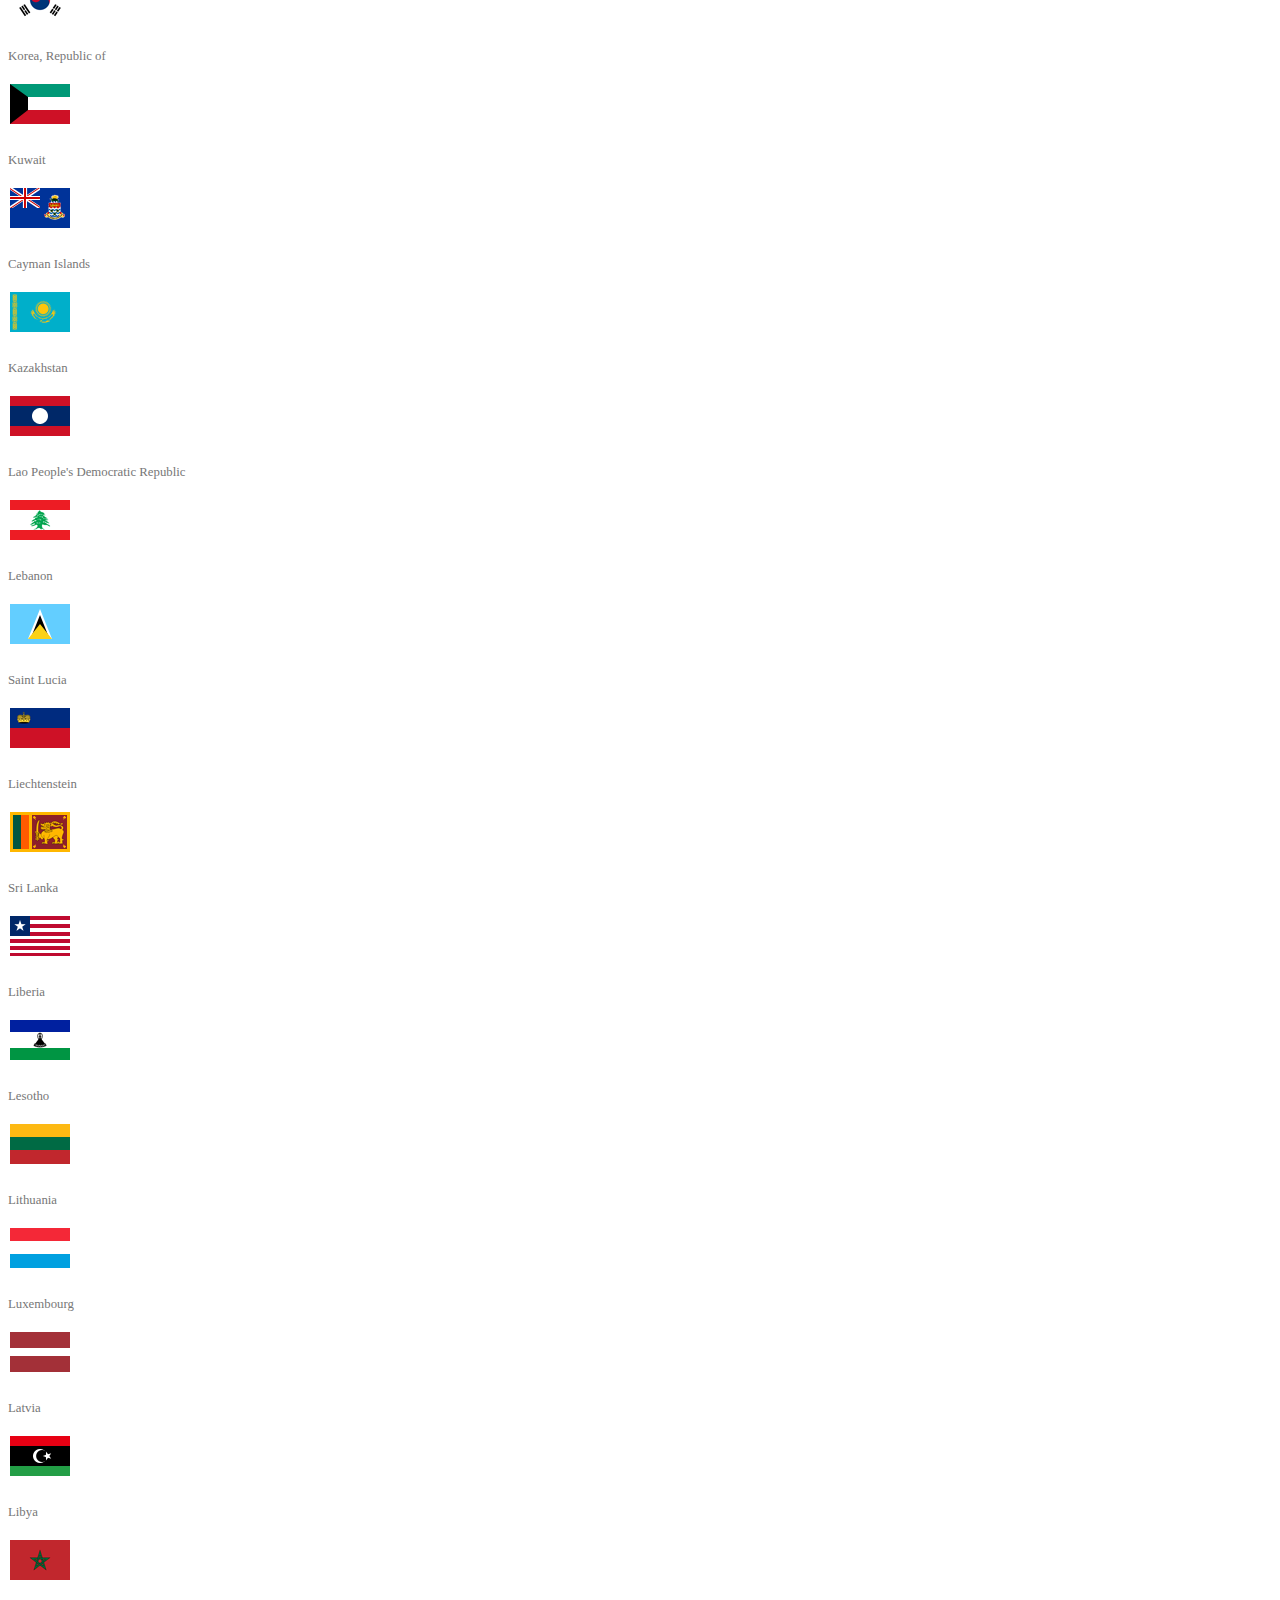
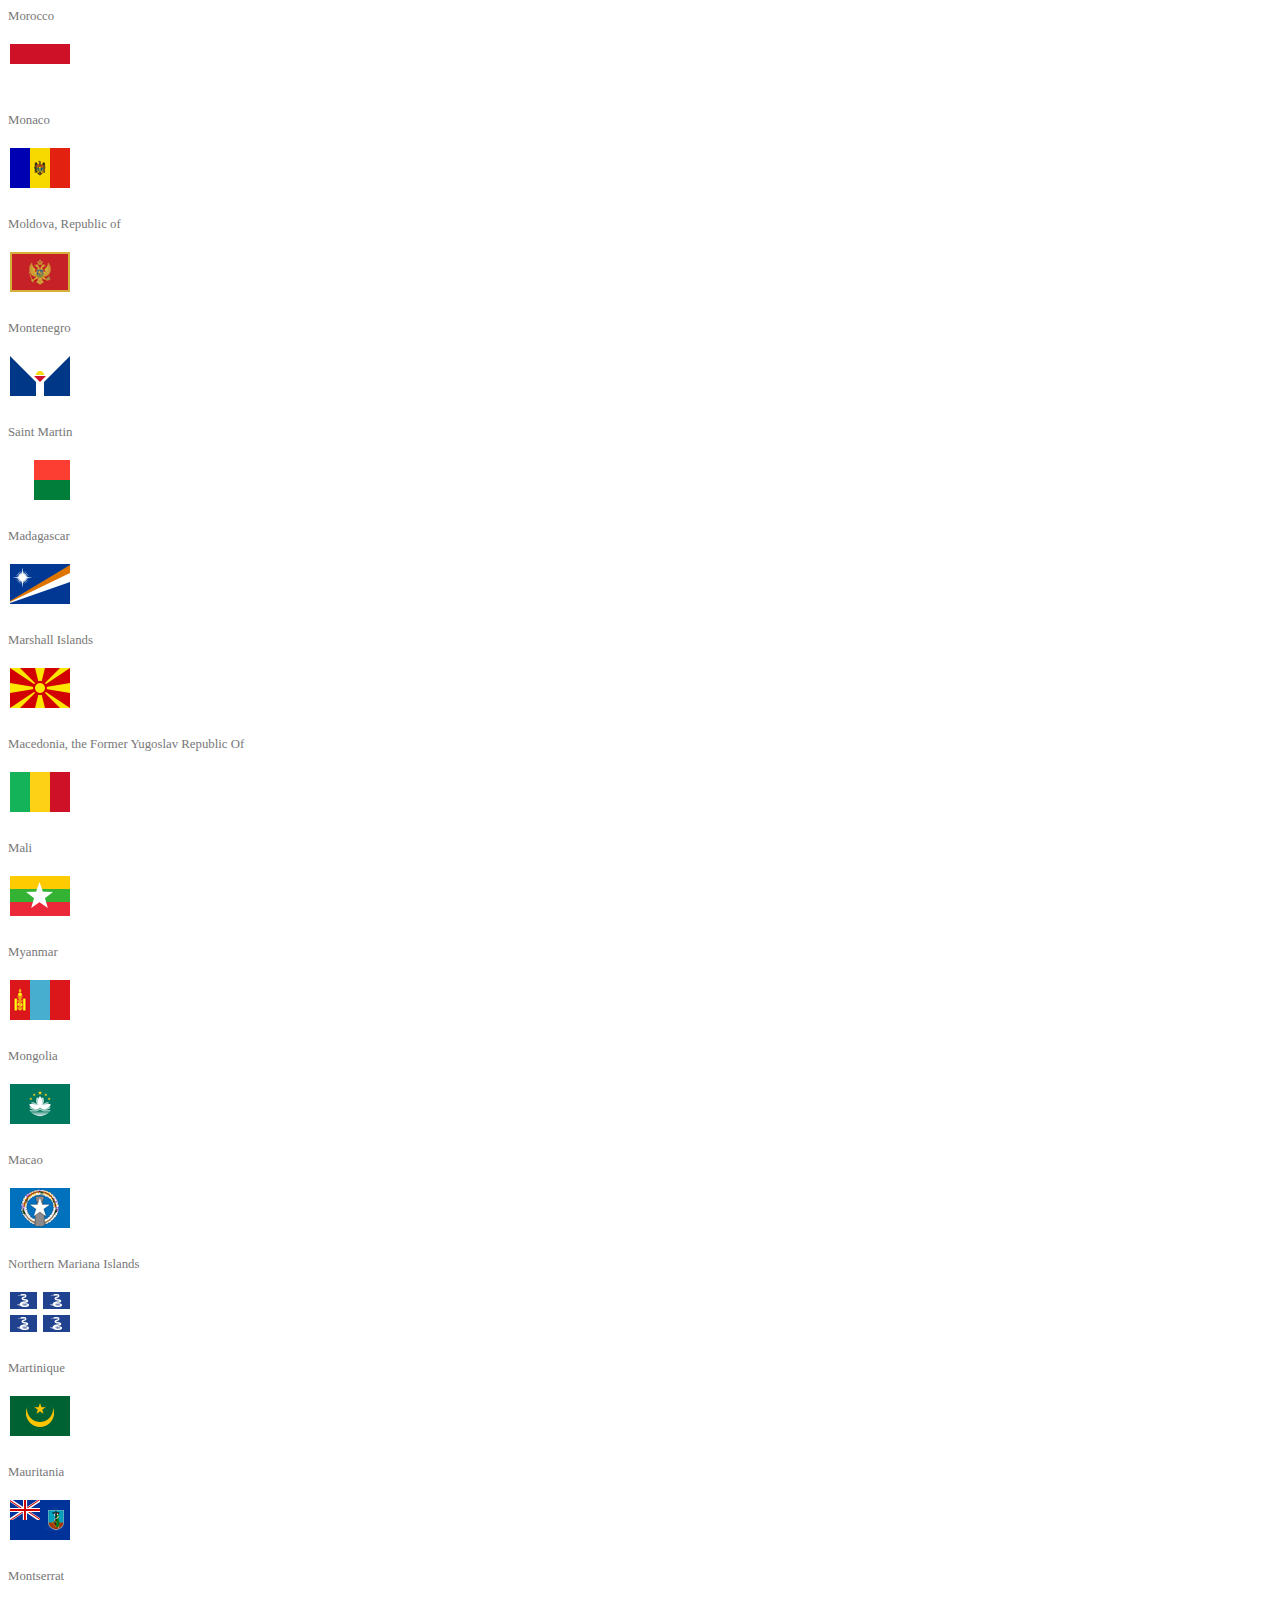
<file: ativdades/Flags js/index.html>
<!DOCTYPE html>
<html lang="en">
<head>
  <meta charset="utf-8">
  <meta name="viewport" content="width=device-width, initial-scale=1">
  <link href="https://cdn.jsdelivr.net/npm/bootstrap@5.0.0-beta2/dist/css/bootstrap.min.css" rel="stylesheet" integrity="sha384-BmbxuPwQa2lc/FVzBcNJ7UAyJxM6wuqIj61tLrc4wSX0szH/Ev+nYRRuWlolflfl" crossorigin="anonymous">
  <link rel="stylesheet" href="css/style.css">
  <title>Flags</title>
</head>
<body>
  <div class="container">
    <h1 class="my-5 text-center">Flags</h1>
    <main class="row">
      <div class="flag col-2 my-2 text-center">
        <img src="./imgs/flags/ad.png" alt="Andorra">
        <p>Andorra</p>
      </div>
      <div class="flag col-2 my-2 text-center">
        <img src="./imgs/flags/ae.png" alt="United Arab Emirates">
        <p>United Arab Emirates</p>
      </div>
      <div class="flag col-2 my-2 text-center">
        <img src="./imgs/flags/af.png" alt="Afghanistan">
        <p>Afghanistan</p>
      </div>
      <div class="flag col-2 my-2 text-center">
        <img src="./imgs/flags/ag.png" alt="Antigua and Barbuda">
        <p>Antigua and Barbuda</p>
      </div>
      <div class="flag col-2 my-2 text-center">
        <img src="./imgs/flags/ai.png" alt="Anguilla">
        <p>Anguilla</p>
      </div>
      <div class="flag col-2 my-2 text-center">
        <img src="./imgs/flags/al.png" alt="Albania">
        <p>Albania</p>
      </div>
      <div class="flag col-2 my-2 text-center">
        <img src="./imgs/flags/am.png" alt="Armenia">
        <p>Armenia</p>
      </div>
      <div class="flag col-2 my-2 text-center">
        <img src="./imgs/flags/an.png" alt="Netherlands Antilles">
        <p>Netherlands Antilles</p>
      </div>
      <div class="flag col-2 my-2 text-center">
        <img src="./imgs/flags/ao.png" alt="Angola">
        <p>Angola</p>
      </div>
      <div class="flag col-2 my-2 text-center">
        <img src="./imgs/flags/aq.png" alt="Antarctica">
        <p>Antarctica</p>
      </div>
      <div class="flag col-2 my-2 text-center">
        <img src="./imgs/flags/ar.png" alt="Argentina">
        <p>Argentina</p>
      </div>
      <div class="flag col-2 my-2 text-center">
        <img src="./imgs/flags/as.png" alt="American Samoa">
        <p>American Samoa</p>
      </div>
      <div class="flag col-2 my-2 text-center">
        <img src="./imgs/flags/at.png" alt="Austria">
        <p>Austria</p>
      </div>
      <div class="flag col-2 my-2 text-center">
        <img src="./imgs/flags/au.png" alt="Australia">
        <p>Australia</p>
      </div>
      <div class="flag col-2 my-2 text-center">
        <img src="./imgs/flags/aw.png" alt="Aruba">
        <p>Aruba</p>
      </div>
      <div class="flag col-2 my-2 text-center">
        <img src="./imgs/flags/ax.png" alt="Åland Islands">
        <p>Åland Islands</p>
      </div>
      <div class="flag col-2 my-2 text-center">
        <img src="./imgs/flags/az.png" alt="Azerbaijan">
        <p>Azerbaijan</p>
      </div>
      <div class="flag col-2 my-2 text-center">
        <img src="./imgs/flags/ba.png" alt="Bosnia and Herzegovina">
        <p>Bosnia and Herzegovina</p>
      </div>
      <div class="flag col-2 my-2 text-center">
        <img src="./imgs/flags/bb.png" alt="Barbados">
        <p>Barbados</p>
      </div>
      <div class="flag col-2 my-2 text-center">
        <img src="./imgs/flags/bd.png" alt="Bangladesh">
        <p>Bangladesh</p>
      </div>
      <div class="flag col-2 my-2 text-center">
        <img src="./imgs/flags/be.png" alt="Belgium">
        <p>Belgium</p>
      </div>
      <div class="flag col-2 my-2 text-center">
        <img src="./imgs/flags/bf.png" alt="Burkina Faso">
        <p>Burkina Faso</p>
      </div>
      <div class="flag col-2 my-2 text-center">
        <img src="./imgs/flags/bg.png" alt="Bulgaria">
        <p>Bulgaria</p>
      </div>
      <div class="flag col-2 my-2 text-center">
        <img src="./imgs/flags/bh.png" alt="Bahrain">
        <p>Bahrain</p>
      </div>
      <div class="flag col-2 my-2 text-center">
        <img src="./imgs/flags/bi.png" alt="Burundi">
        <p>Burundi</p>
      </div>
      <div class="flag col-2 my-2 text-center">
        <img src="./imgs/flags/bj.png" alt="Benin">
        <p>Benin</p>
      </div>
      <div class="flag col-2 my-2 text-center">
        <img src="./imgs/flags/bl.png" alt="Saint Barthélemy">
        <p>Saint Barthélemy</p>
      </div>
      <div class="flag col-2 my-2 text-center">
        <img src="./imgs/flags/bm.png" alt="Bermuda">
        <p>Bermuda</p>
      </div>
      <div class="flag col-2 my-2 text-center">
        <img src="./imgs/flags/bn.png" alt="Brunei Darussalam">
        <p>Brunei Darussalam</p>
      </div>
      <div class="flag col-2 my-2 text-center">
        <img src="./imgs/flags/bo.png" alt="Bolivia">
        <p>Bolivia</p>
      </div>
      <div class="flag col-2 my-2 text-center">
        <img src="./imgs/flags/bq.png" alt="Bonaire, Sint Eustatius and Saba">
        <p>Bonaire, Sint Eustatius and Saba</p>
      </div>
      <div class="flag col-2 my-2 text-center">
        <img src="./imgs/flags/br.png" alt="Brazil">
        <p>Brazil</p>
      </div>
      <div class="flag col-2 my-2 text-center">
        <img src="./imgs/flags/bs.png" alt="Bahamas">
        <p>Bahamas</p>
      </div>
      <div class="flag col-2 my-2 text-center">
        <img src="./imgs/flags/bt.png" alt="Bhutan">
        <p>Bhutan</p>
      </div>
      <div class="flag col-2 my-2 text-center">
        <img src="./imgs/flags/bv.png" alt="Bouvet Island">
        <p>Bouvet Island</p>
      </div>
      <div class="flag col-2 my-2 text-center">
        <img src="./imgs/flags/bw.png" alt="Botswana">
        <p>Botswana</p>
      </div>
      <div class="flag col-2 my-2 text-center">
        <img src="./imgs/flags/by.png" alt="Belarus">
        <p>Belarus</p>
      </div>
      <div class="flag col-2 my-2 text-center">
        <img src="./imgs/flags/bz.png" alt="Belize">
        <p>Belize</p>
      </div>
      <div class="flag col-2 my-2 text-center">
        <img src="./imgs/flags/ca.png" alt="Canada">
        <p>Canada</p>
      </div>
      <div class="flag col-2 my-2 text-center">
        <img src="./imgs/flags/cc.png" alt="Cocos (Keeling) Islands">
        <p>Cocos (Keeling) Islands</p>
      </div>
      <div class="flag col-2 my-2 text-center">
        <img src="./imgs/flags/cd.png" alt="Congo, The Democratic Republic Of The">
        <p>Congo, The Democratic Republic Of The</p>
      </div>
      <div class="flag col-2 my-2 text-center">
        <img src="./imgs/flags/cf.png" alt="Central African Republic">
        <p>Central African Republic</p>
      </div>
      <div class="flag col-2 my-2 text-center">
        <img src="./imgs/flags/cg.png" alt="Congo">
        <p>Congo</p>
      </div>
      <div class="flag col-2 my-2 text-center">
        <img src="./imgs/flags/ch.png" alt="Switzerland">
        <p>Switzerland</p>
      </div>
      <div class="flag col-2 my-2 text-center">
        <img src="./imgs/flags/ci.png" alt="Côte D'Ivoire">
        <p>Côte D'Ivoire</p>
      </div>
      <div class="flag col-2 my-2 text-center">
        <img src="./imgs/flags/ck.png" alt="Cook Islands">
        <p>Cook Islands</p>
      </div>
      <div class="flag col-2 my-2 text-center">
        <img src="./imgs/flags/cl.png" alt="Chile">
        <p>Chile</p>
      </div>
      <div class="flag col-2 my-2 text-center">
        <img src="./imgs/flags/cm.png" alt="Cameroon">
        <p>Cameroon</p>
      </div>
      <div class="flag col-2 my-2 text-center">
        <img src="./imgs/flags/cn.png" alt="China">
        <p>China</p>
      </div>
      <div class="flag col-2 my-2 text-center">
        <img src="./imgs/flags/co.png" alt="Colombia">
        <p>Colombia</p>
      </div>
      <div class="flag col-2 my-2 text-center">
        <img src="./imgs/flags/cr.png" alt="Costa Rica">
        <p>Costa Rica</p>
      </div>
      <div class="flag col-2 my-2 text-center">
        <img src="./imgs/flags/cu.png" alt="Cuba">
        <p>Cuba</p>
      </div>
      <div class="flag col-2 my-2 text-center">
        <img src="./imgs/flags/cv.png" alt="Cape Verde">
        <p>Cape Verde</p>
      </div>
      <div class="flag col-2 my-2 text-center">
        <img src="./imgs/flags/cw.png" alt="Curaçao">
        <p>Curaçao</p>
      </div>
      <div class="flag col-2 my-2 text-center">
        <img src="./imgs/flags/cx.png" alt="Christmas Island">
        <p>Christmas Island</p>
      </div>
      <div class="flag col-2 my-2 text-center">
        <img src="./imgs/flags/cy.png" alt="Cyprus">
        <p>Cyprus</p>
      </div>
      <div class="flag col-2 my-2 text-center">
        <img src="./imgs/flags/cz.png" alt="Czech Republic">
        <p>Czech Republic</p>
      </div>
      <div class="flag col-2 my-2 text-center">
        <img src="./imgs/flags/de.png" alt="Germany">
        <p>Germany</p>
      </div>
      <div class="flag col-2 my-2 text-center">
        <img src="./imgs/flags/dj.png" alt="Djibouti">
        <p>Djibouti</p>
      </div>
      <div class="flag col-2 my-2 text-center">
        <img src="./imgs/flags/dk.png" alt="Denmark">
        <p>Denmark</p>
      </div>
      <div class="flag col-2 my-2 text-center">
        <img src="./imgs/flags/dm.png" alt="Dominica">
        <p>Dominica</p>
      </div>
      <div class="flag col-2 my-2 text-center">
        <img src="./imgs/flags/do.png" alt="Dominican Republic">
        <p>Dominican Republic</p>
      </div>
      <div class="flag col-2 my-2 text-center">
        <img src="./imgs/flags/dz.png" alt="Algeria">
        <p>Algeria</p>
      </div>
      <div class="flag col-2 my-2 text-center">
        <img src="./imgs/flags/ec.png" alt="Ecuador">
        <p>Ecuador</p>
      </div>
      <div class="flag col-2 my-2 text-center">
        <img src="./imgs/flags/ee.png" alt="Estonia">
        <p>Estonia</p>
      </div>
      <div class="flag col-2 my-2 text-center">
        <img src="./imgs/flags/eg.png" alt="Egypt">
        <p>Egypt</p>
      </div>
      <div class="flag col-2 my-2 text-center">
        <img src="./imgs/flags/eh.png" alt="Western Sahara">
        <p>Western Sahara</p>
      </div>
      <div class="flag col-2 my-2 text-center">
        <img src="./imgs/flags/er.png" alt="Eritrea">
        <p>Eritrea</p>
      </div>
      <div class="flag col-2 my-2 text-center">
        <img src="./imgs/flags/es.png" alt="Spain">
        <p>Spain</p>
      </div>
      <div class="flag col-2 my-2 text-center">
        <img src="./imgs/flags/et.png" alt="Ethiopia">
        <p>Ethiopia</p>
      </div>
      <div class="flag col-2 my-2 text-center">
        <img src="./imgs/flags/fi.png" alt="Finland">
        <p>Finland</p>
      </div>
      <div class="flag col-2 my-2 text-center">
        <img src="./imgs/flags/fj.png" alt="Fiji">
        <p>Fiji</p>
      </div>
      <div class="flag col-2 my-2 text-center">
        <img src="./imgs/flags/fk.png" alt="Falkland Islands (Malvinas)">
        <p>Falkland Islands (Malvinas)</p>
      </div>
      <div class="flag col-2 my-2 text-center">
        <img src="./imgs/flags/fm.png" alt="Micronesia, Federated States Of">
        <p>Micronesia, Federated States Of</p>
      </div>
      <div class="flag col-2 my-2 text-center">
        <img src="./imgs/flags/fo.png" alt="Faroe Islands">
        <p>Faroe Islands</p>
      </div>
      <div class="flag col-2 my-2 text-center">
        <img src="./imgs/flags/fr.png" alt="France">
        <p>France</p>
      </div>
      <div class="flag col-2 my-2 text-center">
        <img src="./imgs/flags/ga.png" alt="Gabon">
        <p>Gabon</p>
      </div>
      <div class="flag col-2 my-2 text-center">
        <img src="./imgs/flags/gb.png" alt="United Kingdom">
        <p>United Kingdom</p>
      </div>
      <div class="flag col-2 my-2 text-center">
        <img src="./imgs/flags/gd.png" alt="Grenada">
        <p>Grenada</p>
      </div>
      <div class="flag col-2 my-2 text-center">
        <img src="./imgs/flags/ge.png" alt="Georgia">
        <p>Georgia</p>
      </div>
      <div class="flag col-2 my-2 text-center">
        <img src="./imgs/flags/gf.png" alt="French Guiana">
        <p>French Guiana</p>
      </div>
      <div class="flag col-2 my-2 text-center">
        <img src="./imgs/flags/gg.png" alt="Guernsey">
        <p>Guernsey</p>
      </div>
      <div class="flag col-2 my-2 text-center">
        <img src="./imgs/flags/gh.png" alt="Ghana">
        <p>Ghana</p>
      </div>
      <div class="flag col-2 my-2 text-center">
        <img src="./imgs/flags/gi.png" alt="Gibraltar">
        <p>Gibraltar</p>
      </div>
      <div class="flag col-2 my-2 text-center">
        <img src="./imgs/flags/gl.png" alt="Greenland">
        <p>Greenland</p>
      </div>
      <div class="flag col-2 my-2 text-center">
        <img src="./imgs/flags/gm.png" alt="Gambia">
        <p>Gambia</p>
      </div>
      <div class="flag col-2 my-2 text-center">
        <img src="./imgs/flags/gn.png" alt="Guinea">
        <p>Guinea</p>
      </div>
      <div class="flag col-2 my-2 text-center">
        <img src="./imgs/flags/gp.png" alt="Guadeloupe">
        <p>Guadeloupe</p>
      </div>
      <div class="flag col-2 my-2 text-center">
        <img src="./imgs/flags/gq.png" alt="Equatorial Guinea">
        <p>Equatorial Guinea</p>
      </div>
      <div class="flag col-2 my-2 text-center">
        <img src="./imgs/flags/gr.png" alt="Greece">
        <p>Greece</p>
      </div>
      <div class="flag col-2 my-2 text-center">
        <img src="./imgs/flags/gs.png" alt="South Georgia and the South Sandwich Islands">
        <p>South Georgia and the South Sandwich Islands</p>
      </div>
      <div class="flag col-2 my-2 text-center">
        <img src="./imgs/flags/gt.png" alt="Guatemala">
        <p>Guatemala</p>
      </div>
      <div class="flag col-2 my-2 text-center">
        <img src="./imgs/flags/gu.png" alt="Guam">
        <p>Guam</p>
      </div>
      <div class="flag col-2 my-2 text-center">
        <img src="./imgs/flags/gw.png" alt="Guinea-Bissau">
        <p>Guinea-Bissau</p>
      </div>
      <div class="flag col-2 my-2 text-center">
        <img src="./imgs/flags/gy.png" alt="Guyana">
        <p>Guyana</p>
      </div>
      <div class="flag col-2 my-2 text-center">
        <img src="./imgs/flags/hk.png" alt="Hong Kong">
        <p>Hong Kong</p>
      </div>
      <div class="flag col-2 my-2 text-center">
        <img src="./imgs/flags/hm.png" alt="Heard and McDonald Islands">
        <p>Heard and McDonald Islands</p>
      </div>
      <div class="flag col-2 my-2 text-center">
        <img src="./imgs/flags/hn.png" alt="Honduras">
        <p>Honduras</p>
      </div>
      <div class="flag col-2 my-2 text-center">
        <img src="./imgs/flags/hr.png" alt="Croatia">
        <p>Croatia</p>
      </div>
      <div class="flag col-2 my-2 text-center">
        <img src="./imgs/flags/ht.png" alt="Haiti">
        <p>Haiti</p>
      </div>
      <div class="flag col-2 my-2 text-center">
        <img src="./imgs/flags/hu.png" alt="Hungary">
        <p>Hungary</p>
      </div>
      <div class="flag col-2 my-2 text-center">
        <img src="./imgs/flags/id.png" alt="Indonesia">
        <p>Indonesia</p>
      </div>
      <div class="flag col-2 my-2 text-center">
        <img src="./imgs/flags/ie.png" alt="Ireland">
        <p>Ireland</p>
      </div>
      <div class="flag col-2 my-2 text-center">
        <img src="./imgs/flags/il.png" alt="Israel">
        <p>Israel</p>
      </div>
      <div class="flag col-2 my-2 text-center">
        <img src="./imgs/flags/im.png" alt="Isle of Man">
        <p>Isle of Man</p>
      </div>
      <div class="flag col-2 my-2 text-center">
        <img src="./imgs/flags/in.png" alt="India">
        <p>India</p>
      </div>
      <div class="flag col-2 my-2 text-center">
        <img src="./imgs/flags/io.png" alt="British Indian Ocean Territory">
        <p>British Indian Ocean Territory</p>
      </div>
      <div class="flag col-2 my-2 text-center">
        <img src="./imgs/flags/iq.png" alt="Iraq">
        <p>Iraq</p>
      </div>
      <div class="flag col-2 my-2 text-center">
        <img src="./imgs/flags/ir.png" alt="Iran, Islamic Republic Of">
        <p>Iran, Islamic Republic Of</p>
      </div>
      <div class="flag col-2 my-2 text-center">
        <img src="./imgs/flags/is.png" alt="Iceland">
        <p>Iceland</p>
      </div>
      <div class="flag col-2 my-2 text-center">
        <img src="./imgs/flags/it.png" alt="Italy">
        <p>Italy</p>
      </div>
      <div class="flag col-2 my-2 text-center">
        <img src="./imgs/flags/je.png" alt="Jersey">
        <p>Jersey</p>
      </div>
      <div class="flag col-2 my-2 text-center">
        <img src="./imgs/flags/jm.png" alt="Jamaica">
        <p>Jamaica</p>
      </div>
      <div class="flag col-2 my-2 text-center">
        <img src="./imgs/flags/jo.png" alt="Jordan">
        <p>Jordan</p>
      </div>
      <div class="flag col-2 my-2 text-center">
        <img src="./imgs/flags/jp.png" alt="Japan">
        <p>Japan</p>
      </div>
      <div class="flag col-2 my-2 text-center">
        <img src="./imgs/flags/ke.png" alt="Kenya">
        <p>Kenya</p>
      </div>
      <div class="flag col-2 my-2 text-center">
        <img src="./imgs/flags/kg.png" alt="Kyrgyzstan">
        <p>Kyrgyzstan</p>
      </div>
      <div class="flag col-2 my-2 text-center">
        <img src="./imgs/flags/kh.png" alt="Cambodia">
        <p>Cambodia</p>
      </div>
      <div class="flag col-2 my-2 text-center">
        <img src="./imgs/flags/ki.png" alt="Kiribati">
        <p>Kiribati</p>
      </div>
      <div class="flag col-2 my-2 text-center">
        <img src="./imgs/flags/km.png" alt="Comoros">
        <p>Comoros</p>
      </div>
      <div class="flag col-2 my-2 text-center">
        <img src="./imgs/flags/kn.png" alt="Saint Kitts And Nevis">
        <p>Saint Kitts And Nevis</p>
      </div>
      <div class="flag col-2 my-2 text-center">
        <img src="./imgs/flags/kp.png" alt="Korea, Democratic People's Republic Of">
        <p>Korea, Democratic People's Republic Of</p>
      </div>
      <div class="flag col-2 my-2 text-center">
        <img src="./imgs/flags/kr.png" alt="Korea, Republic of">
        <p>Korea, Republic of</p>
      </div>
      <div class="flag col-2 my-2 text-center">
        <img src="./imgs/flags/kw.png" alt="Kuwait">
        <p>Kuwait</p>
      </div>
      <div class="flag col-2 my-2 text-center">
        <img src="./imgs/flags/ky.png" alt="Cayman Islands">
        <p>Cayman Islands</p>
      </div>
      <div class="flag col-2 my-2 text-center">
        <img src="./imgs/flags/kz.png" alt="Kazakhstan">
        <p>Kazakhstan</p>
      </div>
      <div class="flag col-2 my-2 text-center">
        <img src="./imgs/flags/la.png" alt="Lao People's Democratic Republic">
        <p>Lao People's Democratic Republic</p>
      </div>
      <div class="flag col-2 my-2 text-center">
        <img src="./imgs/flags/lb.png" alt="Lebanon">
        <p>Lebanon</p>
      </div>
      <div class="flag col-2 my-2 text-center">
        <img src="./imgs/flags/lc.png" alt="Saint Lucia">
        <p>Saint Lucia</p>
      </div>
      <div class="flag col-2 my-2 text-center">
        <img src="./imgs/flags/li.png" alt="Liechtenstein">
        <p>Liechtenstein</p>
      </div>
      <div class="flag col-2 my-2 text-center">
        <img src="./imgs/flags/lk.png" alt="Sri Lanka">
        <p>Sri Lanka</p>
      </div>
      <div class="flag col-2 my-2 text-center">
        <img src="./imgs/flags/lr.png" alt="Liberia">
        <p>Liberia</p>
      </div>
      <div class="flag col-2 my-2 text-center">
        <img src="./imgs/flags/ls.png" alt="Lesotho">
        <p>Lesotho</p>
      </div>
      <div class="flag col-2 my-2 text-center">
        <img src="./imgs/flags/lt.png" alt="Lithuania">
        <p>Lithuania</p>
      </div>
      <div class="flag col-2 my-2 text-center">
        <img src="./imgs/flags/lu.png" alt="Luxembourg">
        <p>Luxembourg</p>
      </div>
      <div class="flag col-2 my-2 text-center">
        <img src="./imgs/flags/lv.png" alt="Latvia">
        <p>Latvia</p>
      </div>
      <div class="flag col-2 my-2 text-center">
        <img src="./imgs/flags/ly.png" alt="Libya">
        <p>Libya</p>
      </div>
      <div class="flag col-2 my-2 text-center">
        <img src="./imgs/flags/ma.png" alt="Morocco">
        <p>Morocco</p>
      </div>
      <div class="flag col-2 my-2 text-center">
        <img src="./imgs/flags/mc.png" alt="Monaco">
        <p>Monaco</p>
      </div>
      <div class="flag col-2 my-2 text-center">
        <img src="./imgs/flags/md.png" alt="Moldova, Republic of">
        <p>Moldova, Republic of</p>
      </div>
      <div class="flag col-2 my-2 text-center">
        <img src="./imgs/flags/me.png" alt="Montenegro">
        <p>Montenegro</p>
      </div>
      <div class="flag col-2 my-2 text-center">
        <img src="./imgs/flags/mf.png" alt="Saint Martin">
        <p>Saint Martin</p>
      </div>
      <div class="flag col-2 my-2 text-center">
        <img src="./imgs/flags/mg.png" alt="Madagascar">
        <p>Madagascar</p>
      </div>
      <div class="flag col-2 my-2 text-center">
        <img src="./imgs/flags/mh.png" alt="Marshall Islands">
        <p>Marshall Islands</p>
      </div>
      <div class="flag col-2 my-2 text-center">
        <img src="./imgs/flags/mk.png" alt="Macedonia, the Former Yugoslav Republic Of">
        <p>Macedonia, the Former Yugoslav Republic Of</p>
      </div>
      <div class="flag col-2 my-2 text-center">
        <img src="./imgs/flags/ml.png" alt="Mali">
        <p>Mali</p>
      </div>
      <div class="flag col-2 my-2 text-center">
        <img src="./imgs/flags/mm.png" alt="Myanmar">
        <p>Myanmar</p>
      </div>
      <div class="flag col-2 my-2 text-center">
        <img src="./imgs/flags/mn.png" alt="Mongolia">
        <p>Mongolia</p>
      </div>
      <div class="flag col-2 my-2 text-center">
        <img src="./imgs/flags/mo.png" alt="Macao">
        <p>Macao</p>
      </div>
      <div class="flag col-2 my-2 text-center">
        <img src="./imgs/flags/mp.png" alt="Northern Mariana Islands">
        <p>Northern Mariana Islands</p>
      </div>
      <div class="flag col-2 my-2 text-center">
        <img src="./imgs/flags/mq.png" alt="Martinique">
        <p>Martinique</p>
      </div>
      <div class="flag col-2 my-2 text-center">
        <img src="./imgs/flags/mr.png" alt="Mauritania">
        <p>Mauritania</p>
      </div>
      <div class="flag col-2 my-2 text-center">
        <img src="./imgs/flags/ms.png" alt="Montserrat">
        <p>Montserrat</p>
      </div>
      <div class="flag col-2 my-2 text-center">
        <img src="./imgs/flags/mt.png" alt="Malta">
        <p>Malta</p>
      </div>
      <div class="flag col-2 my-2 text-center">
        <img src="./imgs/flags/mu.png" alt="Mauritius">
        <p>Mauritius</p>
      </div>
      <div class="flag col-2 my-2 text-center">
        <img src="./imgs/flags/mv.png" alt="Maldives">
        <p>Maldives</p>
      </div>
      <div class="flag col-2 my-2 text-center">
        <img src="./imgs/flags/mw.png" alt="Malawi">
        <p>Malawi</p>
      </div>
      <div class="flag col-2 my-2 text-center">
        <img src="./imgs/flags/mx.png" alt="Mexico">
        <p>Mexico</p>
      </div>
      <div class="flag col-2 my-2 text-center">
        <img src="./imgs/flags/my.png" alt="Malaysia">
        <p>Malaysia</p>
      </div>
      <div class="flag col-2 my-2 text-center">
        <img src="./imgs/flags/mz.png" alt="Mozambique">
        <p>Mozambique</p>
      </div>
      <div class="flag col-2 my-2 text-center">
        <img src="./imgs/flags/na.png" alt="Namibia">
        <p>Namibia</p>
      </div>
      <div class="flag col-2 my-2 text-center">
        <img src="./imgs/flags/nc.png" alt="New Caledonia">
        <p>New Caledonia</p>
      </div>
      <div class="flag col-2 my-2 text-center">
        <img src="./imgs/flags/ne.png" alt="Niger">
        <p>Niger</p>
      </div>
      <div class="flag col-2 my-2 text-center">
        <img src="./imgs/flags/nf.png" alt="Norfolk Island">
        <p>Norfolk Island</p>
      </div>
      <div class="flag col-2 my-2 text-center">
        <img src="./imgs/flags/ng.png" alt="Nigeria">
        <p>Nigeria</p>
      </div>
      <div class="flag col-2 my-2 text-center">
        <img src="./imgs/flags/ni.png" alt="Nicaragua">
        <p>Nicaragua</p>
      </div>
      <div class="flag col-2 my-2 text-center">
        <img src="./imgs/flags/nl.png" alt="Netherlands">
        <p>Netherlands</p>
      </div>
      <div class="flag col-2 my-2 text-center">
        <img src="./imgs/flags/no.png" alt="Norway">
        <p>Norway</p>
      </div>
      <div class="flag col-2 my-2 text-center">
        <img src="./imgs/flags/np.png" alt="Nepal">
        <p>Nepal</p>
      </div>
      <div class="flag col-2 my-2 text-center">
        <img src="./imgs/flags/nr.png" alt="Nauru">
        <p>Nauru</p>
      </div>
      <div class="flag col-2 my-2 text-center">
        <img src="./imgs/flags/nu.png" alt="Niue">
        <p>Niue</p>
      </div>
      <div class="flag col-2 my-2 text-center">
        <img src="./imgs/flags/nz.png" alt="New Zealand">
        <p>New Zealand</p>
      </div>
      <div class="flag col-2 my-2 text-center">
        <img src="./imgs/flags/om.png" alt="Oman">
        <p>Oman</p>
      </div>
      <div class="flag col-2 my-2 text-center">
        <img src="./imgs/flags/pa.png" alt="Panama">
        <p>Panama</p>
      </div>
      <div class="flag col-2 my-2 text-center">
        <img src="./imgs/flags/pe.png" alt="Peru">
        <p>Peru</p>
      </div>
      <div class="flag col-2 my-2 text-center">
        <img src="./imgs/flags/pf.png" alt="French Polynesia">
        <p>French Polynesia</p>
      </div>
      <div class="flag col-2 my-2 text-center">
        <img src="./imgs/flags/pg.png" alt="Papua New Guinea">
        <p>Papua New Guinea</p>
      </div>
      <div class="flag col-2 my-2 text-center">
        <img src="./imgs/flags/ph.png" alt="Philippines">
        <p>Philippines</p>
      </div>
      <div class="flag col-2 my-2 text-center">
        <img src="./imgs/flags/pk.png" alt="Pakistan">
        <p>Pakistan</p>
      </div>
      <div class="flag col-2 my-2 text-center">
        <img src="./imgs/flags/pl.png" alt="Poland">
        <p>Poland</p>
      </div>
      <div class="flag col-2 my-2 text-center">
        <img src="./imgs/flags/pm.png" alt="Saint Pierre And Miquelon">
        <p>Saint Pierre And Miquelon</p>
      </div>
      <div class="flag col-2 my-2 text-center">
        <img src="./imgs/flags/pn.png" alt="Pitcairn">
        <p>Pitcairn</p>
      </div>
      <div class="flag col-2 my-2 text-center">
        <img src="./imgs/flags/pr.png" alt="Puerto Rico">
        <p>Puerto Rico</p>
      </div>
      <div class="flag col-2 my-2 text-center">
        <img src="./imgs/flags/ps.png" alt="Palestine, State of">
        <p>Palestine, State of</p>
      </div>
      <div class="flag col-2 my-2 text-center">
        <img src="./imgs/flags/pt.png" alt="Portugal">
        <p>Portugal</p>
      </div>
      <div class="flag col-2 my-2 text-center">
        <img src="./imgs/flags/pw.png" alt="Palau">
        <p>Palau</p>
      </div>
      <div class="flag col-2 my-2 text-center">
        <img src="./imgs/flags/py.png" alt="Paraguay">
        <p>Paraguay</p>
      </div>
      <div class="flag col-2 my-2 text-center">
        <img src="./imgs/flags/qa.png" alt="Qatar">
        <p>Qatar</p>
      </div>
      <div class="flag col-2 my-2 text-center">
        <img src="./imgs/flags/re.png" alt="Réunion">
        <p>Réunion</p>
      </div>
      <div class="flag col-2 my-2 text-center">
        <img src="./imgs/flags/ro.png" alt="Romania">
        <p>Romania</p>
      </div>
      <div class="flag col-2 my-2 text-center">
        <img src="./imgs/flags/rs.png" alt="Serbia">
        <p>Serbia</p>
      </div>
      <div class="flag col-2 my-2 text-center">
        <img src="./imgs/flags/ru.png" alt="Russian Federation">
        <p>Russian Federation</p>
      </div>
      <div class="flag col-2 my-2 text-center">
        <img src="./imgs/flags/rw.png" alt="Rwanda">
        <p>Rwanda</p>
      </div>
      <div class="flag col-2 my-2 text-center">
        <img src="./imgs/flags/sa.png" alt="Saudi Arabia">
        <p>Saudi Arabia</p>
      </div>
      <div class="flag col-2 my-2 text-center">
        <img src="./imgs/flags/sb.png" alt="Solomon Islands">
        <p>Solomon Islands</p>
      </div>
      <div class="flag col-2 my-2 text-center">
        <img src="./imgs/flags/sc.png" alt="Seychelles">
        <p>Seychelles</p>
      </div>
      <div class="flag col-2 my-2 text-center">
        <img src="./imgs/flags/sd.png" alt="Sudan">
        <p>Sudan</p>
      </div>
      <div class="flag col-2 my-2 text-center">
        <img src="./imgs/flags/se.png" alt="Sweden">
        <p>Sweden</p>
      </div>
      <div class="flag col-2 my-2 text-center">
        <img src="./imgs/flags/sg.png" alt="Singapore">
        <p>Singapore</p>
      </div>
      <div class="flag col-2 my-2 text-center">
        <img src="./imgs/flags/sh.png" alt="Saint Helena">
        <p>Saint Helena</p>
      </div>
      <div class="flag col-2 my-2 text-center">
        <img src="./imgs/flags/si.png" alt="Slovenia">
        <p>Slovenia</p>
      </div>
      <div class="flag col-2 my-2 text-center">
        <img src="./imgs/flags/sj.png" alt="Svalbard And Jan Mayen">
        <p>Svalbard And Jan Mayen</p>
      </div>
      <div class="flag col-2 my-2 text-center">
        <img src="./imgs/flags/sk.png" alt="Slovakia">
        <p>Slovakia</p>
      </div>
      <div class="flag col-2 my-2 text-center">
        <img src="./imgs/flags/sl.png" alt="Sierra Leone">
        <p>Sierra Leone</p>
      </div>
      <div class="flag col-2 my-2 text-center">
        <img src="./imgs/flags/sm.png" alt="San Marino">
        <p>San Marino</p>
      </div>
      <div class="flag col-2 my-2 text-center">
        <img src="./imgs/flags/sn.png" alt="Senegal">
        <p>Senegal</p>
      </div>
      <div class="flag col-2 my-2 text-center">
        <img src="./imgs/flags/so.png" alt="Somalia">
        <p>Somalia</p>
      </div>
      <div class="flag col-2 my-2 text-center">
        <img src="./imgs/flags/sr.png" alt="Suriname">
        <p>Suriname</p>
      </div>
      <div class="flag col-2 my-2 text-center">
        <img src="./imgs/flags/ss.png" alt="South Sudan">
        <p>South Sudan</p>
      </div>
      <div class="flag col-2 my-2 text-center">
        <img src="./imgs/flags/st.png" alt="Sao Tome and Principe">
        <p>Sao Tome and Principe</p>
      </div>
      <div class="flag col-2 my-2 text-center">
        <img src="./imgs/flags/sv.png" alt="El Salvador">
        <p>El Salvador</p>
      </div>
      <div class="flag col-2 my-2 text-center">
        <img src="./imgs/flags/sx.png" alt="Sint Maarten">
        <p>Sint Maarten</p>
      </div>
      <div class="flag col-2 my-2 text-center">
        <img src="./imgs/flags/sy.png" alt="Syrian Arab Republic">
        <p>Syrian Arab Republic</p>
      </div>
      <div class="flag col-2 my-2 text-center">
        <img src="./imgs/flags/sz.png" alt="Swaziland">
        <p>Swaziland</p>
      </div>
      <div class="flag col-2 my-2 text-center">
        <img src="./imgs/flags/tc.png" alt="Turks and Caicos Islands">
        <p>Turks and Caicos Islands</p>
      </div>
      <div class="flag col-2 my-2 text-center">
        <img src="./imgs/flags/td.png" alt="Chad">
        <p>Chad</p>
      </div>
      <div class="flag col-2 my-2 text-center">
        <img src="./imgs/flags/tf.png" alt="French Southern Territories">
        <p>French Southern Territories</p>
      </div>
      <div class="flag col-2 my-2 text-center">
        <img src="./imgs/flags/tg.png" alt="Togo">
        <p>Togo</p>
      </div>
      <div class="flag col-2 my-2 text-center">
        <img src="./imgs/flags/th.png" alt="Thailand">
        <p>Thailand</p>
      </div>
      <div class="flag col-2 my-2 text-center">
        <img src="./imgs/flags/tj.png" alt="Tajikistan">
        <p>Tajikistan</p>
      </div>
      <div class="flag col-2 my-2 text-center">
        <img src="./imgs/flags/tk.png" alt="Tokelau">
        <p>Tokelau</p>
      </div>
      <div class="flag col-2 my-2 text-center">
        <img src="./imgs/flags/tl.png" alt="Timor-Leste">
        <p>Timor-Leste</p>
      </div>
      <div class="flag col-2 my-2 text-center">
        <img src="./imgs/flags/tm.png" alt="Turkmenistan">
        <p>Turkmenistan</p>
      </div>
      <div class="flag col-2 my-2 text-center">
        <img src="./imgs/flags/tn.png" alt="Tunisia">
        <p>Tunisia</p>
      </div>
      <div class="flag col-2 my-2 text-center">
        <img src="./imgs/flags/to.png" alt="Tonga">
        <p>Tonga</p>
      </div>
      <div class="flag col-2 my-2 text-center">
        <img src="./imgs/flags/tr.png" alt="Turkey">
        <p>Turkey</p>
      </div>
      <div class="flag col-2 my-2 text-center">
        <img src="./imgs/flags/tt.png" alt="Trinidad and Tobago">
        <p>Trinidad and Tobago</p>
      </div>
      <div class="flag col-2 my-2 text-center">
        <img src="./imgs/flags/tv.png" alt="Tuvalu">
        <p>Tuvalu</p>
      </div>
      <div class="flag col-2 my-2 text-center">
        <img src="./imgs/flags/tw.png" alt="Taiwan, Republic Of China">
        <p>Taiwan, Republic Of China</p>
      </div>
      <div class="flag col-2 my-2 text-center">
        <img src="./imgs/flags/tz.png" alt="Tanzania, United Republic of">
        <p>Tanzania, United Republic of</p>
      </div>
      <div class="flag col-2 my-2 text-center">
        <img src="./imgs/flags/ua.png" alt="Ukraine">
        <p>Ukraine</p>
      </div>
      <div class="flag col-2 my-2 text-center">
        <img src="./imgs/flags/ug.png" alt="Uganda">
        <p>Uganda</p>
      </div>
      <div class="flag col-2 my-2 text-center">
        <img src="./imgs/flags/um.png" alt="United States Minor Outlying Islands">
        <p>United States Minor Outlying Islands</p>
      </div>
      <div class="flag col-2 my-2 text-center">
        <img src="./imgs/flags/us.png" alt="United States">
        <p>United States</p>
      </div>
      <div class="flag col-2 my-2 text-center">
        <img src="./imgs/flags/uy.png" alt="Uruguay">
        <p>Uruguay</p>
      </div>
      <div class="flag col-2 my-2 text-center">
        <img src="./imgs/flags/uz.png" alt="Uzbekistan">
        <p>Uzbekistan</p>
      </div>
      <div class="flag col-2 my-2 text-center">
        <img src="./imgs/flags/va.png" alt="Holy See (Vatican City State)">
        <p>Holy See (Vatican City State)</p>
      </div>
      <div class="flag col-2 my-2 text-center">
        <img src="./imgs/flags/vc.png" alt="Saint Vincent And The Grenadines">
        <p>Saint Vincent And The Grenadines</p>
      </div>
      <div class="flag col-2 my-2 text-center">
        <img src="./imgs/flags/ve.png" alt="Venezuela, Bolivarian Republic of">
        <p>Venezuela, Bolivarian Republic of</p>
      </div>
      <div class="flag col-2 my-2 text-center">
        <img src="./imgs/flags/vg.png" alt="Virgin Islands, British">
        <p>Virgin Islands, British</p>
      </div>
      <div class="flag col-2 my-2 text-center">
        <img src="./imgs/flags/vi.png" alt="Virgin Islands, U.S.">
        <p>Virgin Islands, U.S.</p>
      </div>
      <div class="flag col-2 my-2 text-center">
        <img src="./imgs/flags/vn.png" alt="Vietnam">
        <p>Vietnam</p>
      </div>
      <div class="flag col-2 my-2 text-center">
        <img src="./imgs/flags/vu.png" alt="Vanuatu">
        <p>Vanuatu</p>
      </div>
      <div class="flag col-2 my-2 text-center">
        <img src="./imgs/flags/wf.png" alt="Wallis and Futuna">
        <p>Wallis and Futuna</p>
      </div>
      <div class="flag col-2 my-2 text-center">
        <img src="./imgs/flags/ws.png" alt="Samoa">
        <p>Samoa</p>
      </div>
      <div class="flag col-2 my-2 text-center">
        <img src="./imgs/flags/ye.png" alt="Yemen">
        <p>Yemen</p>
      </div>
      <div class="flag col-2 my-2 text-center">
        <img src="./imgs/flags/yt.png" alt="Mayotte">
        <p>Mayotte</p>
      </div>
      <div class="flag col-2 my-2 text-center">
        <img src="./imgs/flags/za.png" alt="South Africa">
        <p>South Africa</p>
      </div>
      <div class="flag col-2 my-2 text-center">
        <img src="./imgs/flags/zm.png" alt="Zambia">
        <p>Zambia</p>
      </div>
      <div class="flag col-2 my-2 text-center">
        <img src="./imgs/flags/zw.png" alt="Zimbabwe">
        <p>Zimbabwe</p>
      </div>
    </main>
  <div>
  <script src="https://cdn.jsdelivr.net/npm/bootstrap@5.0.0-beta2/dist/js/bootstrap.bundle.min.js" integrity="sha384-b5kHyXgcpbZJO/tY9Ul7kGkf1S0CWuKcCD38l8YkeH8z8QjE0GmW1gYU5S9FOnJ0" crossorigin="anonymous"></script>
  <script src="js/main.js" type="module"></script>
</body>
</html>
</file>
<file: Flags js/css/style.css>
.flag {
  min-height: 6.5rem;
}

.flag p {
  font-size: .8rem;
  color: #777;
}
</file>
<file: tabela de notas/Estilização Notas.css>
td{
	padding: 5px;
}
table{
	text-align: center;
	width: 50%;	
	border-collapse: collapse;
	margin: auto;
	min-width: 300px;
	margin-top: 50px;
	border-top: 1px solid black;
	border-bottom: 1px solid black;
}
.IMPAR{
	background-color: rgb(240,248,255);
}
.PAR{
	text-align: left;
}
</file>
<file: ativdades/Flags js/css/style.css>
.flag {
  min-height: 6.5rem;
}

.flag p {
  font-size: .8rem;
  color: #777;
}
</file>
